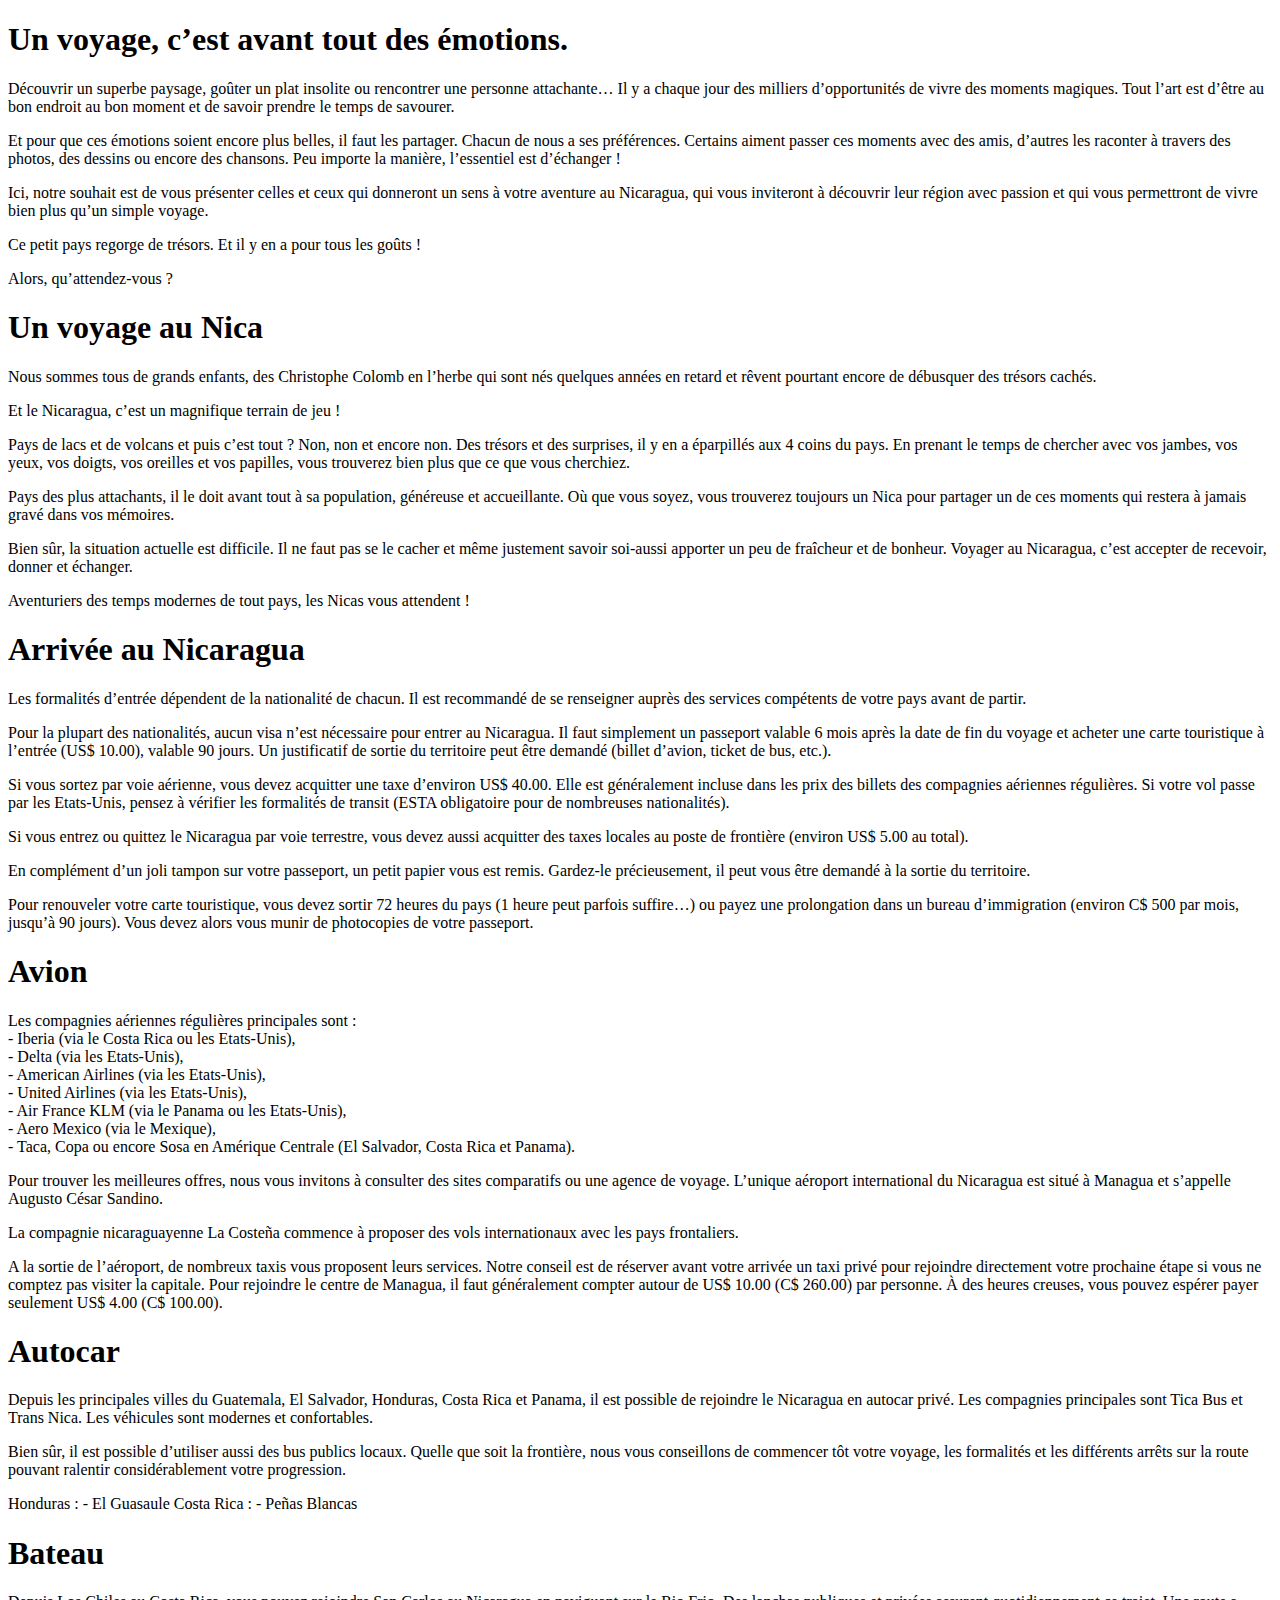
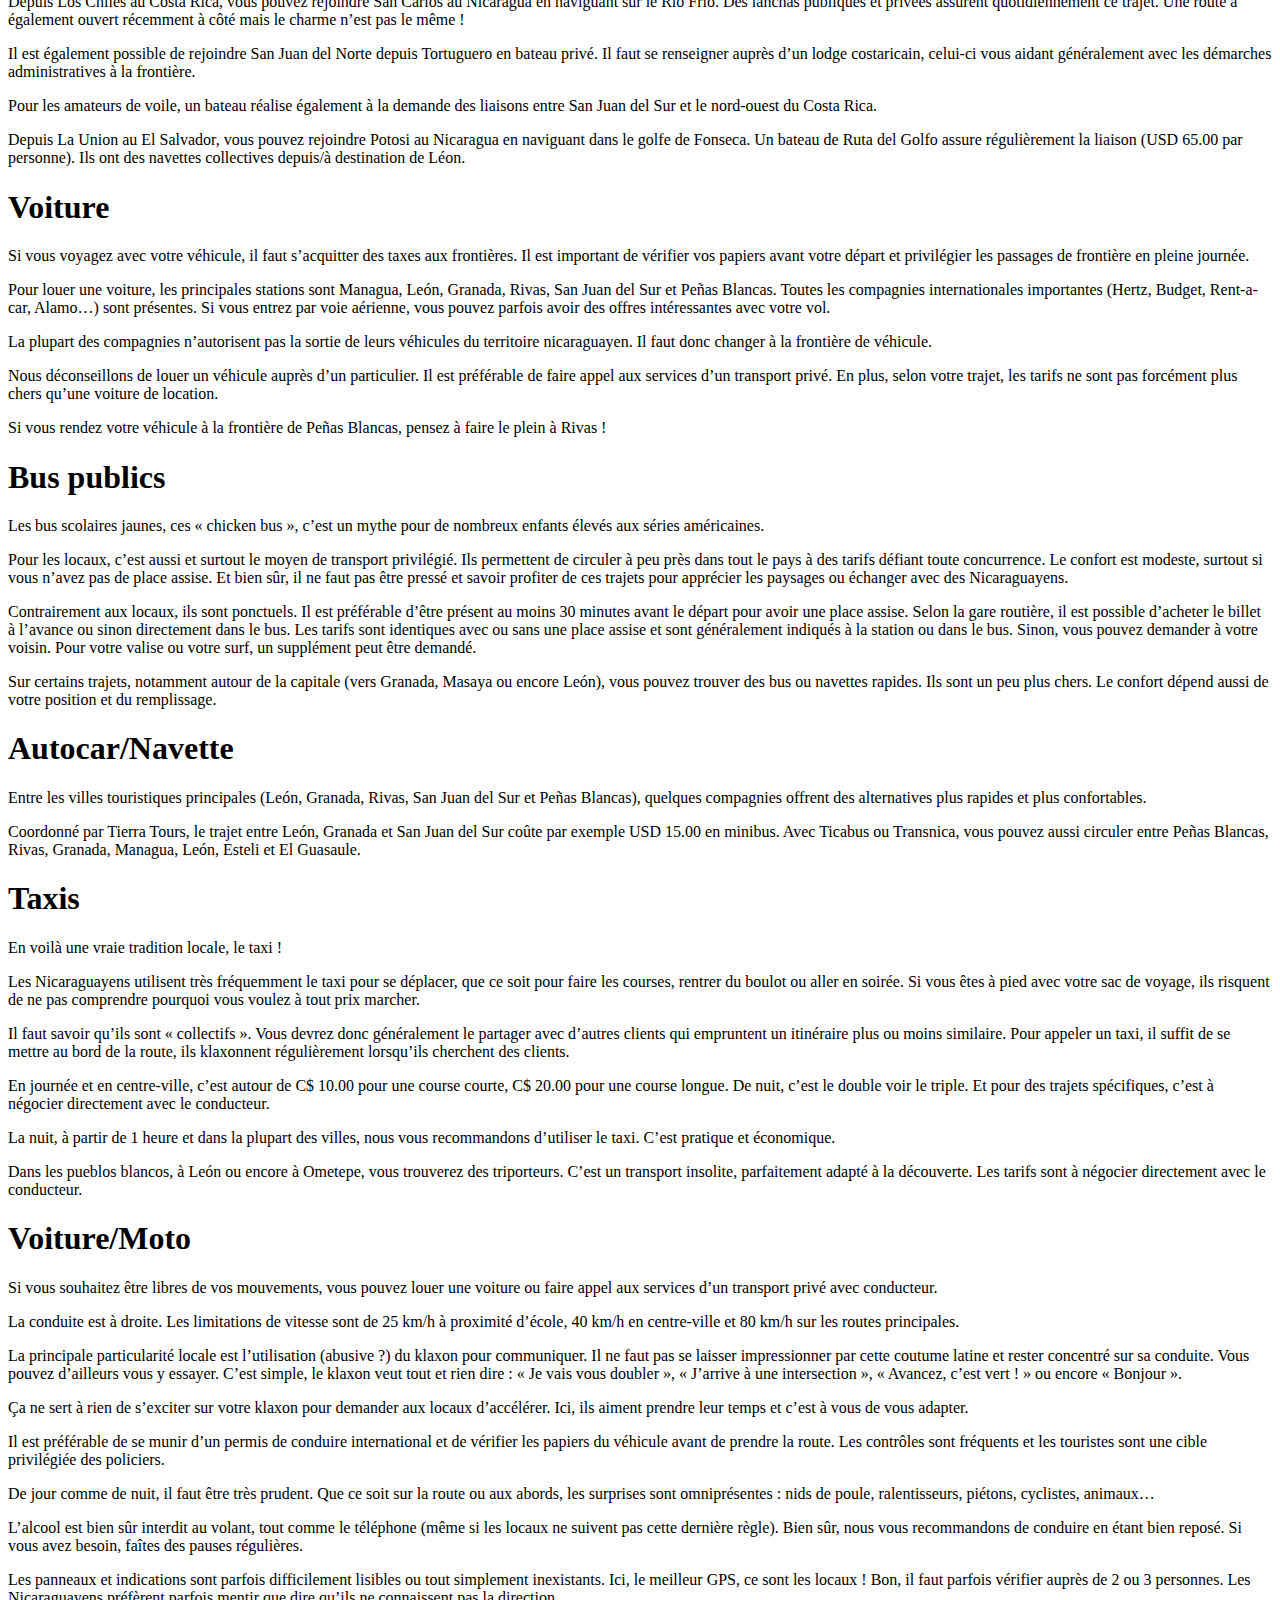
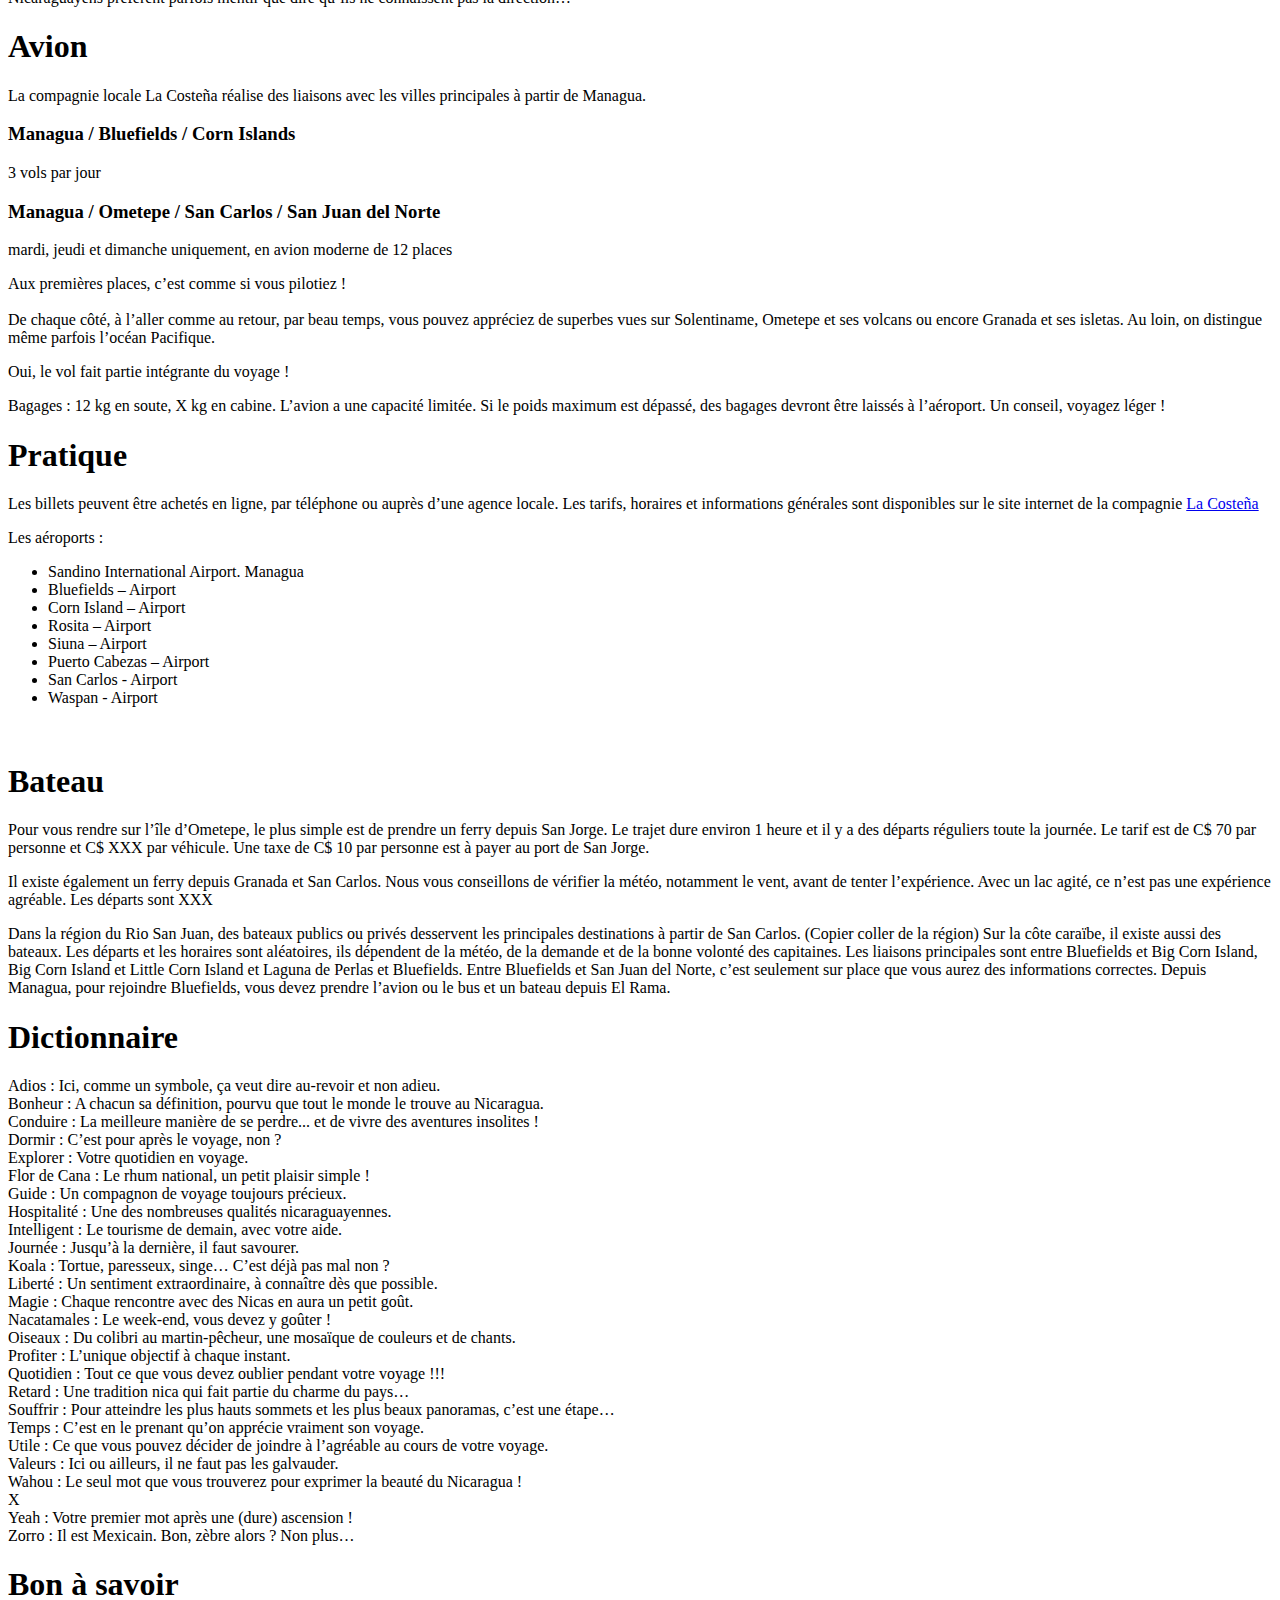
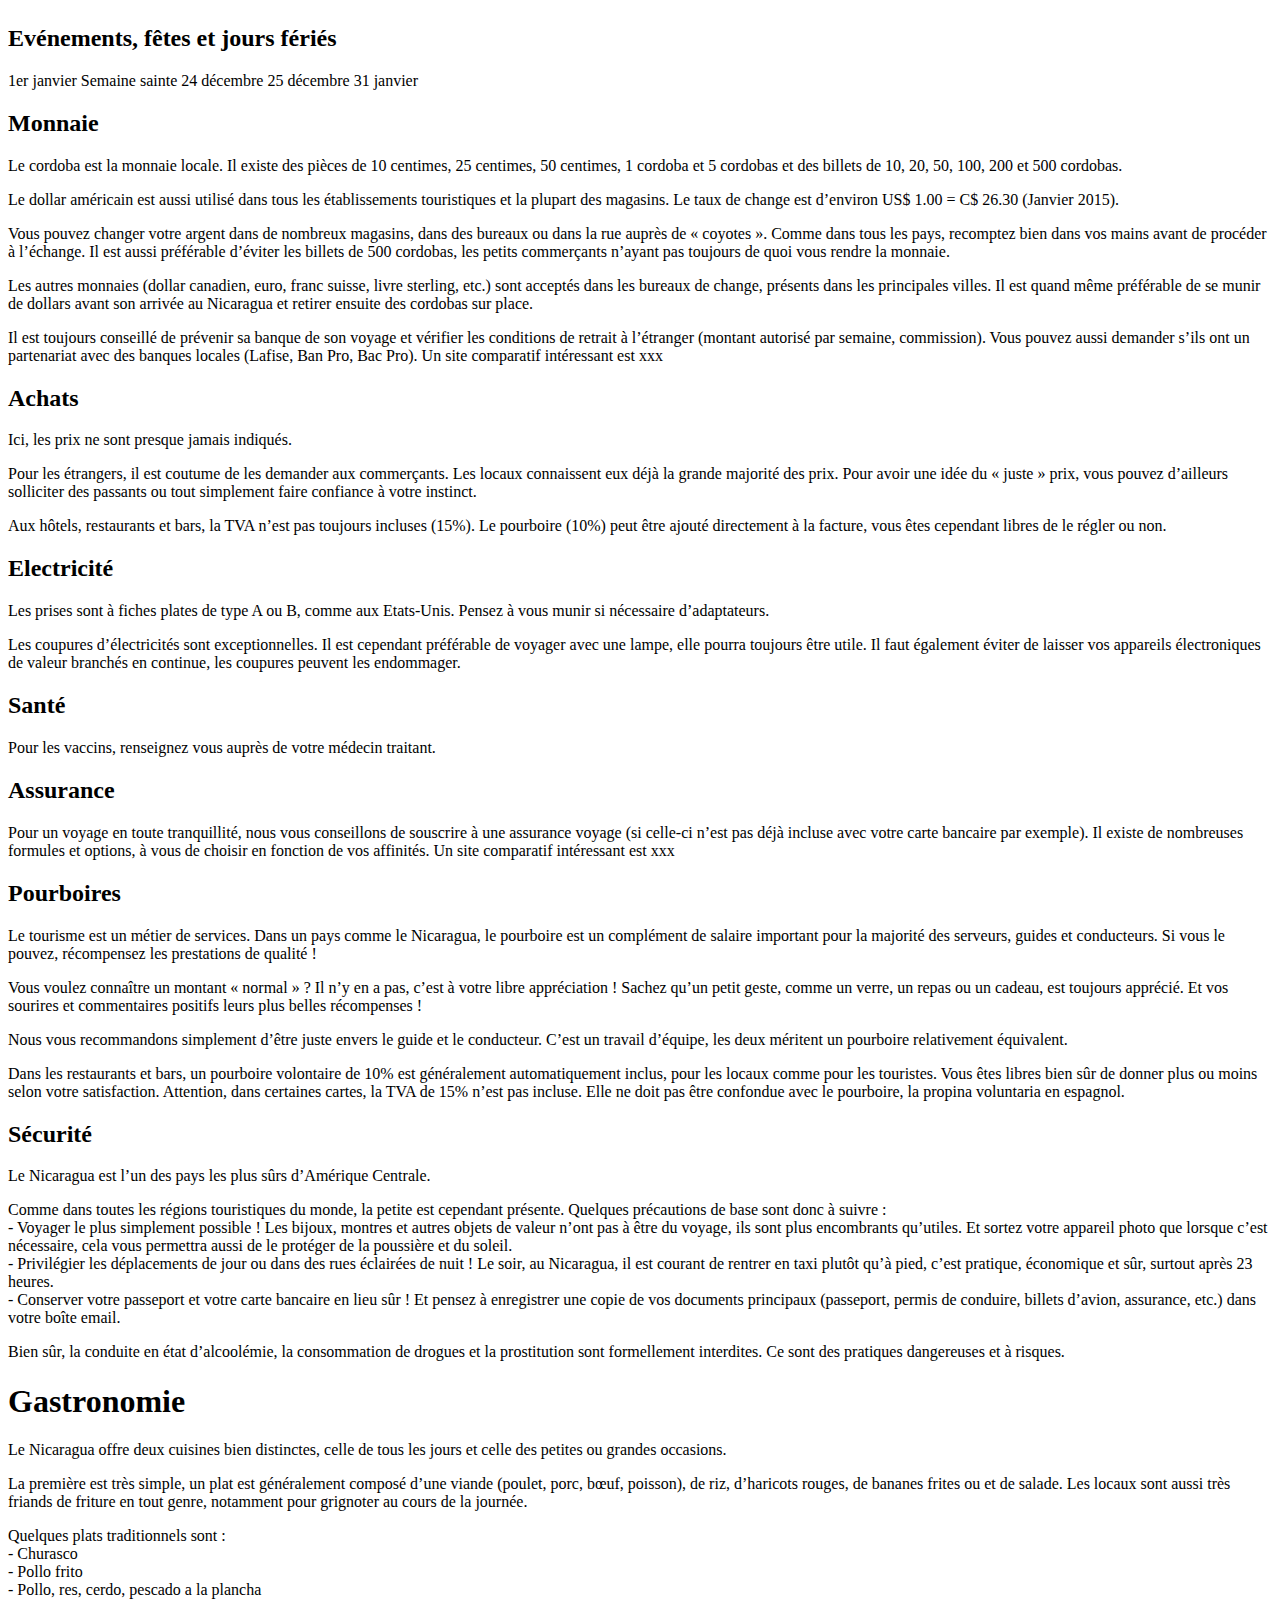
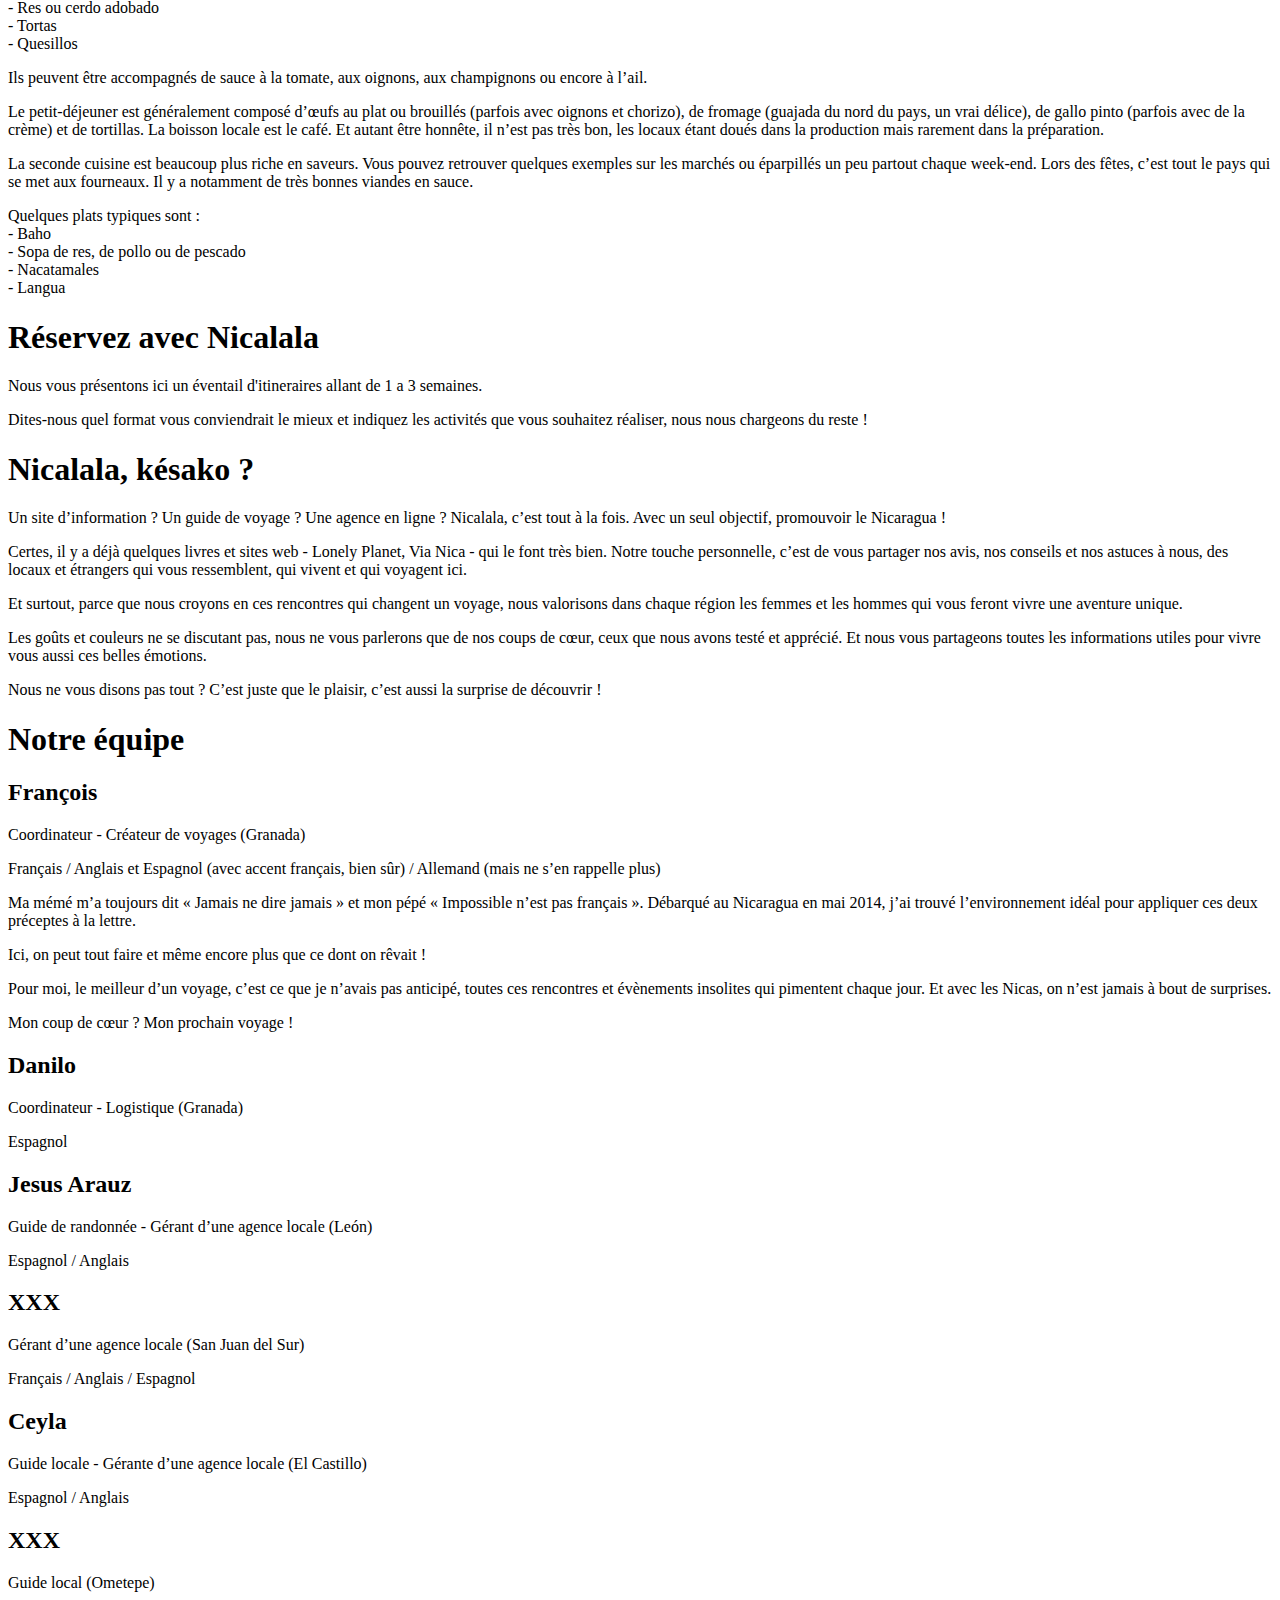
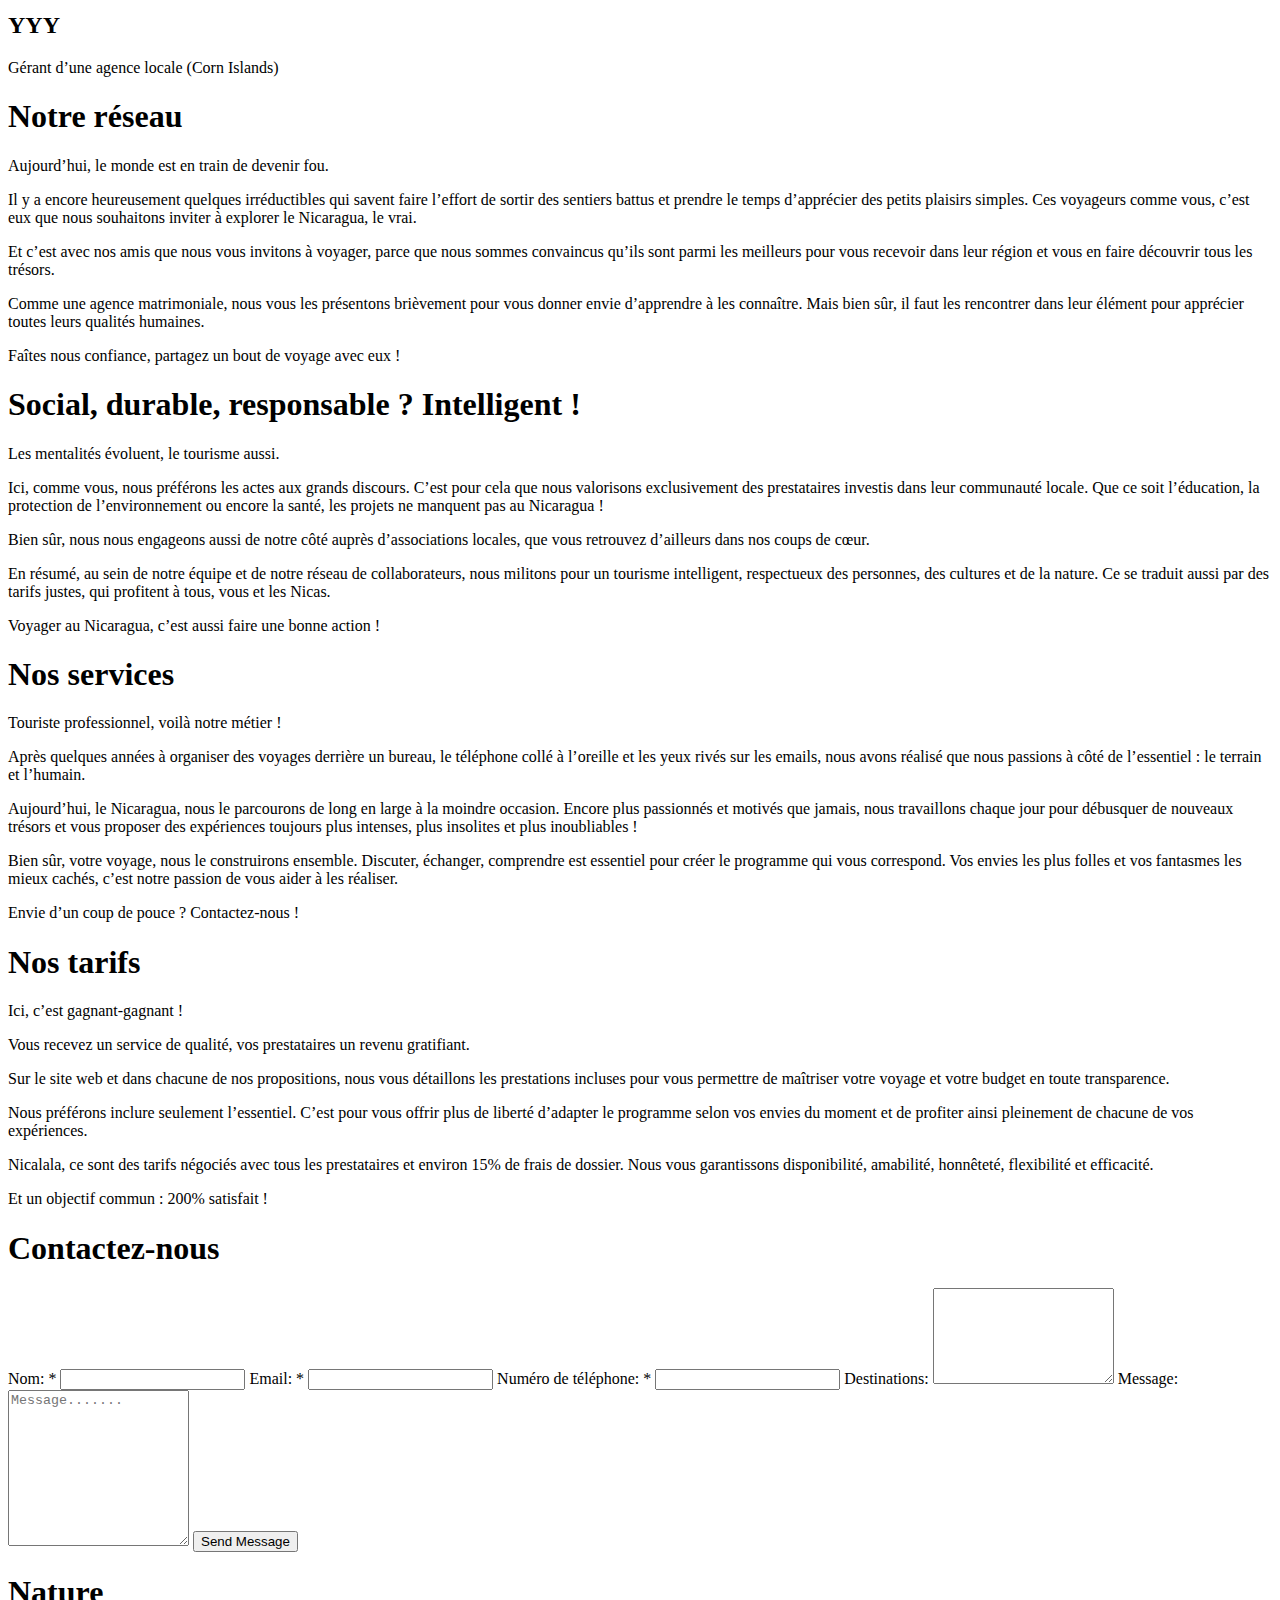
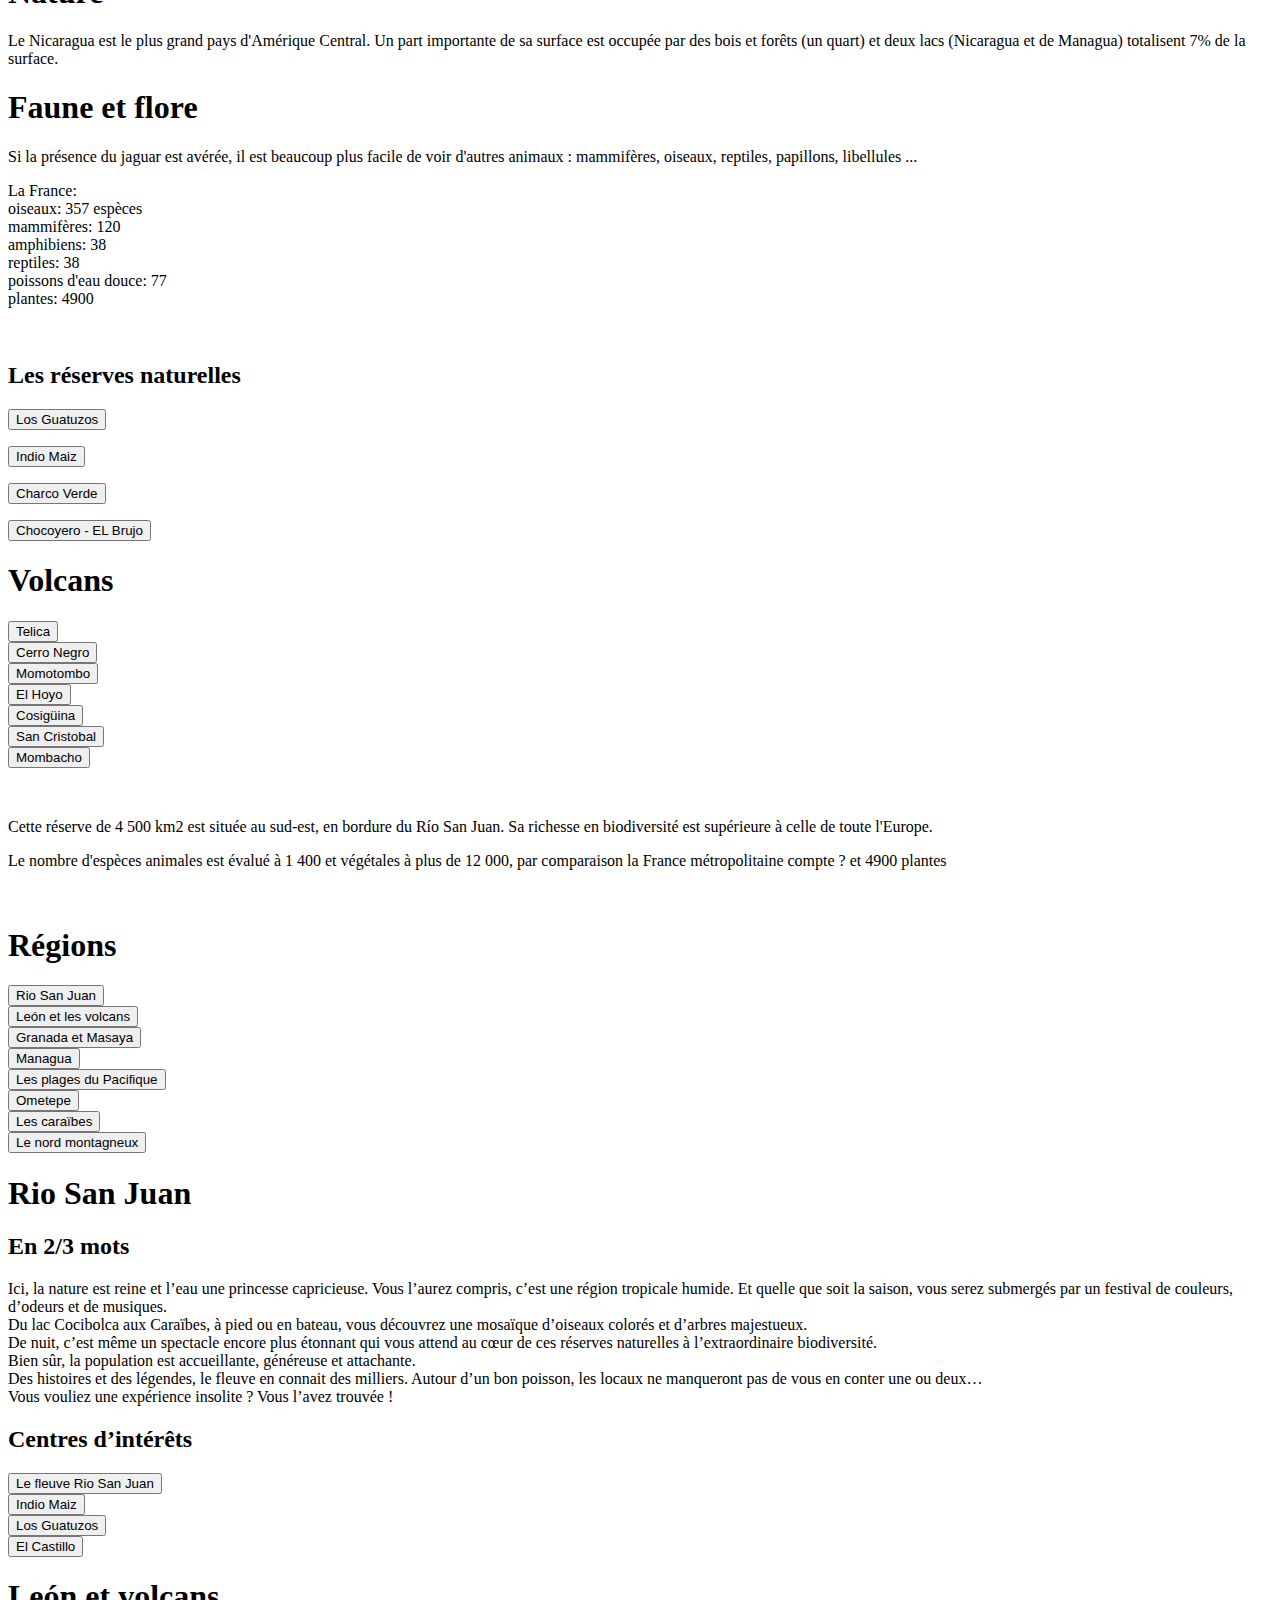
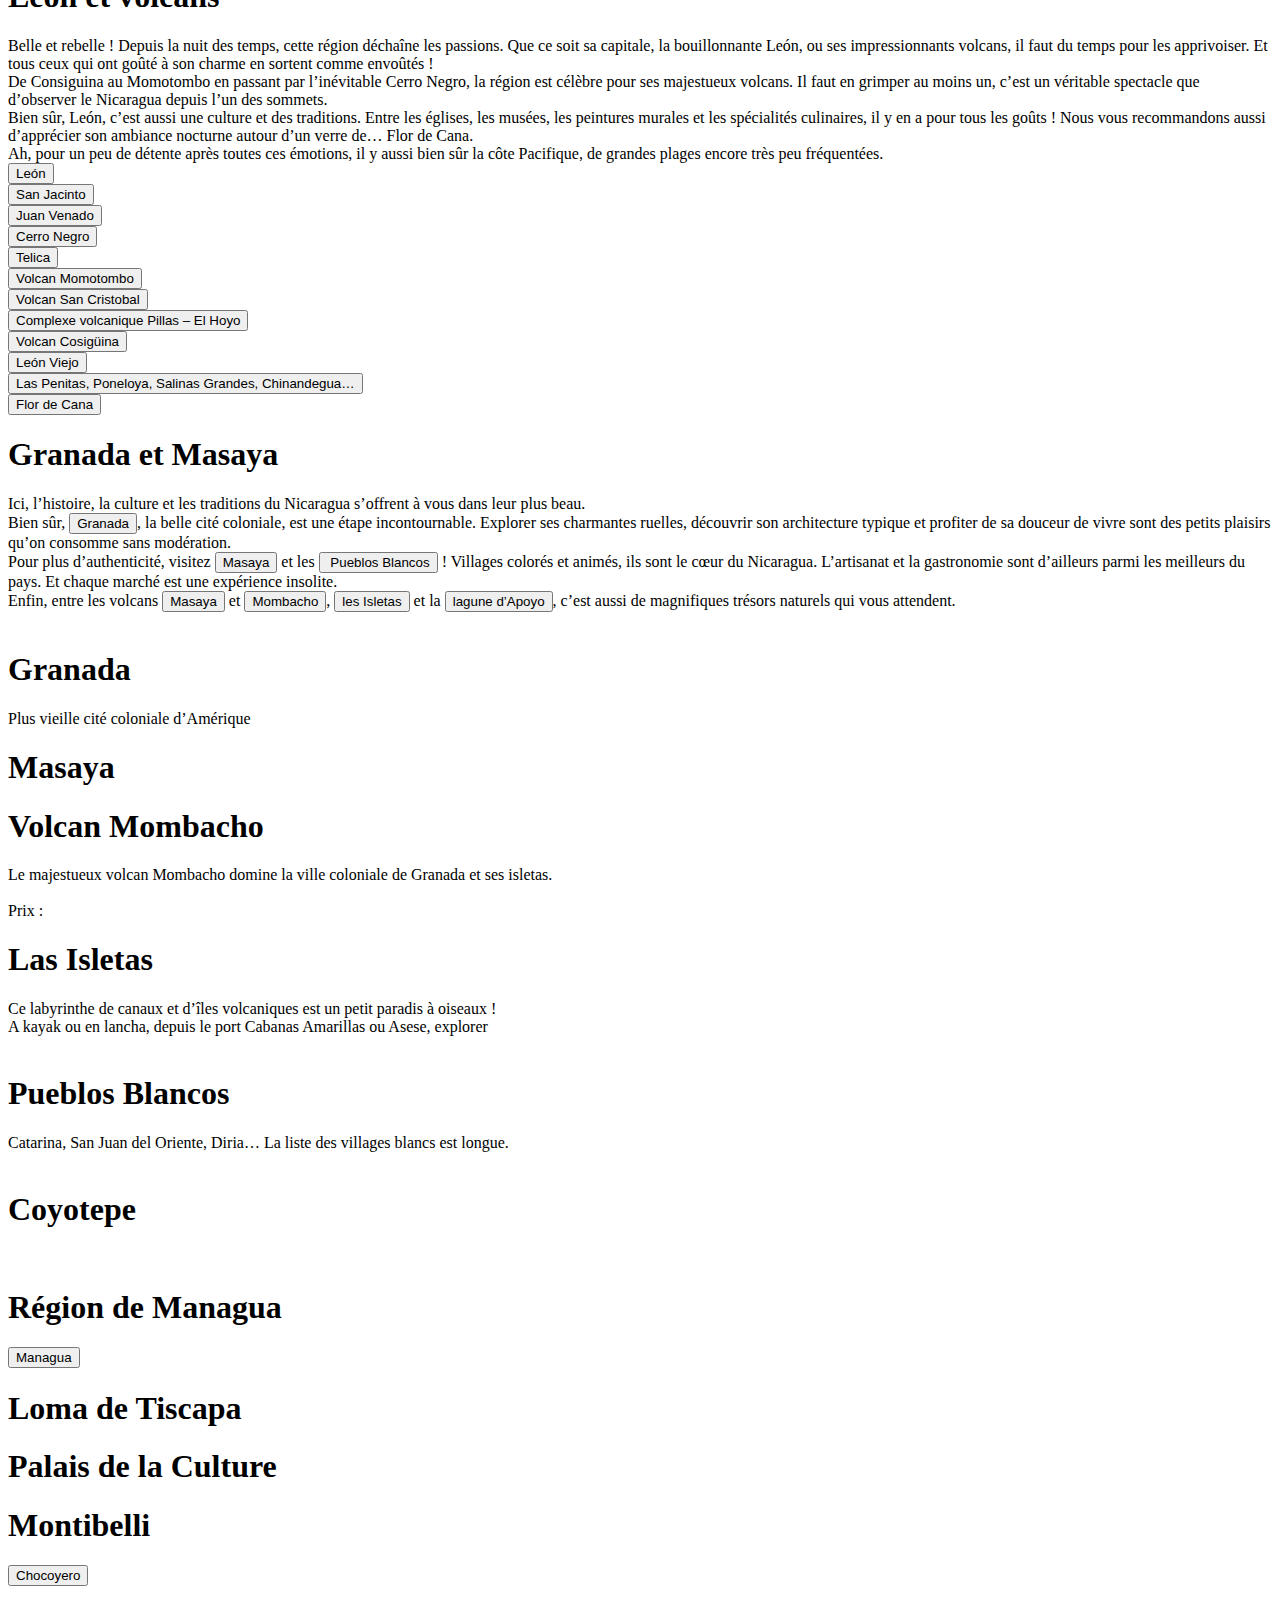
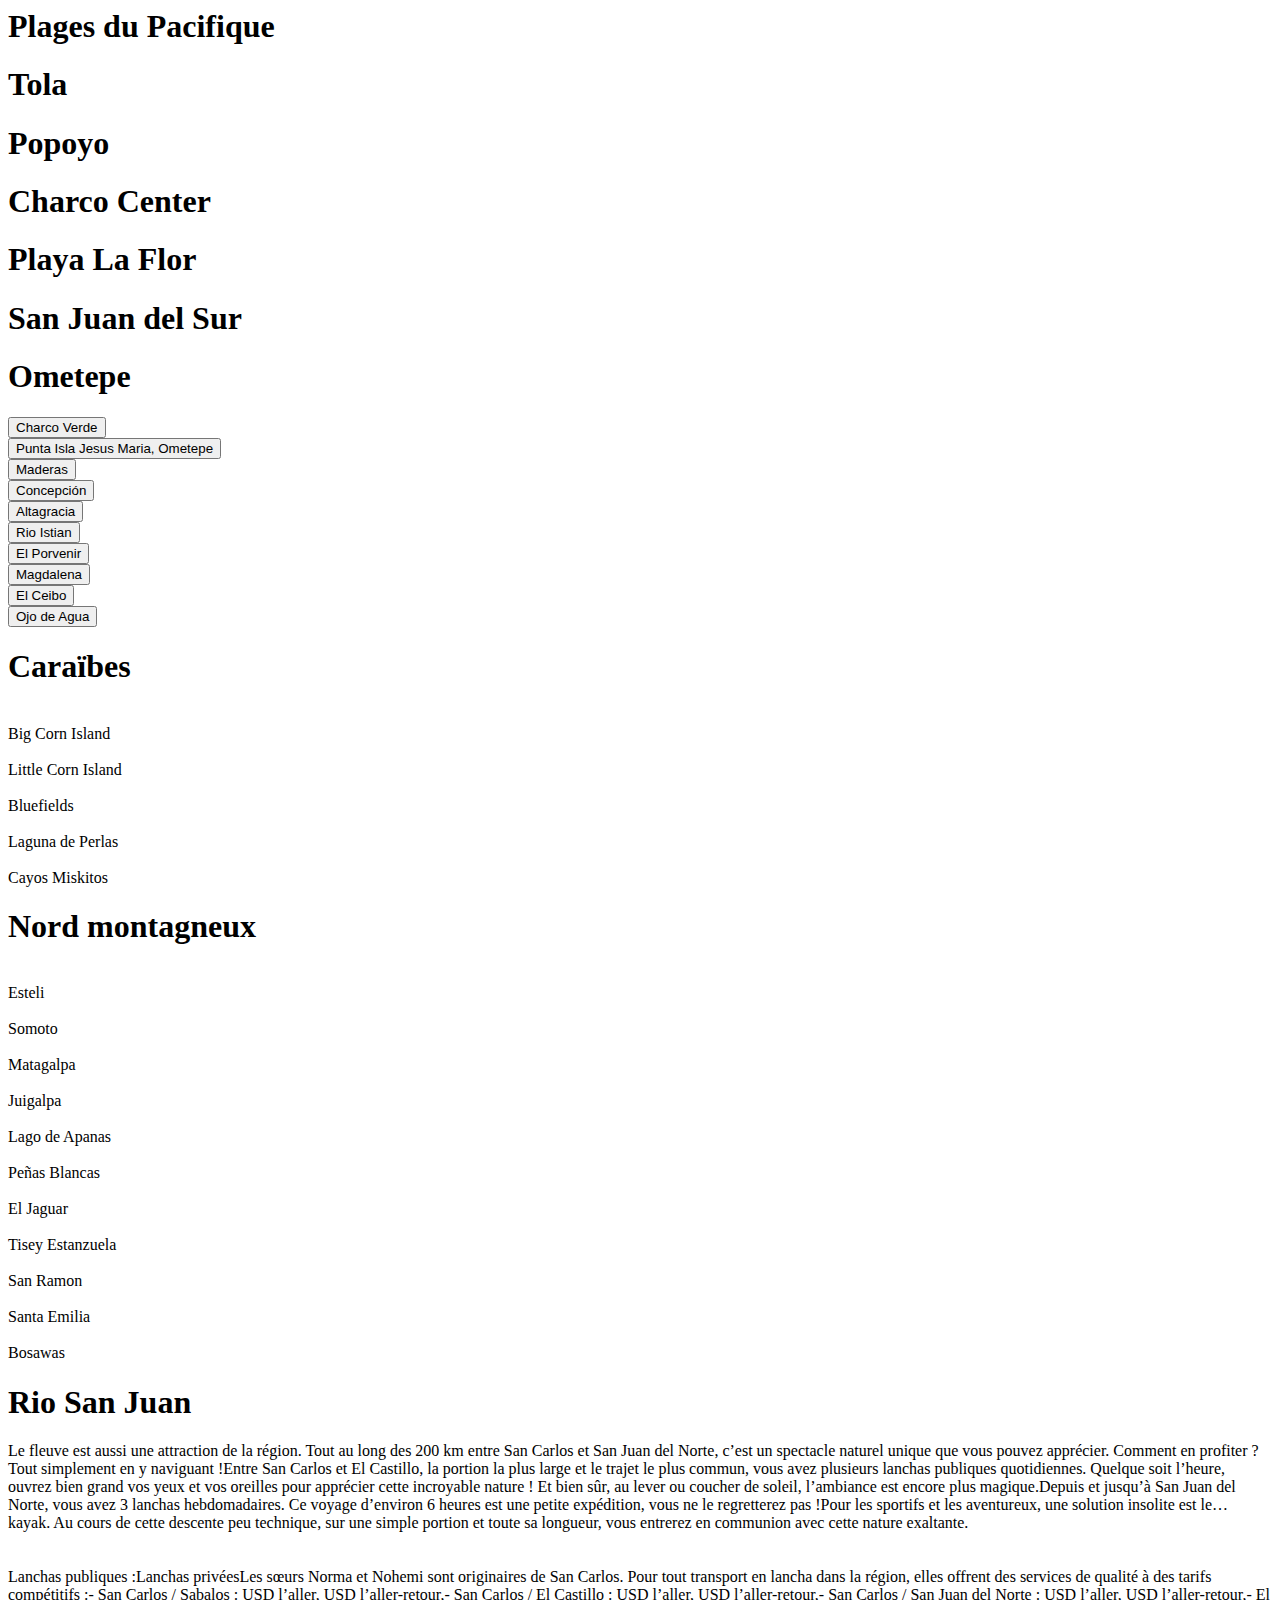
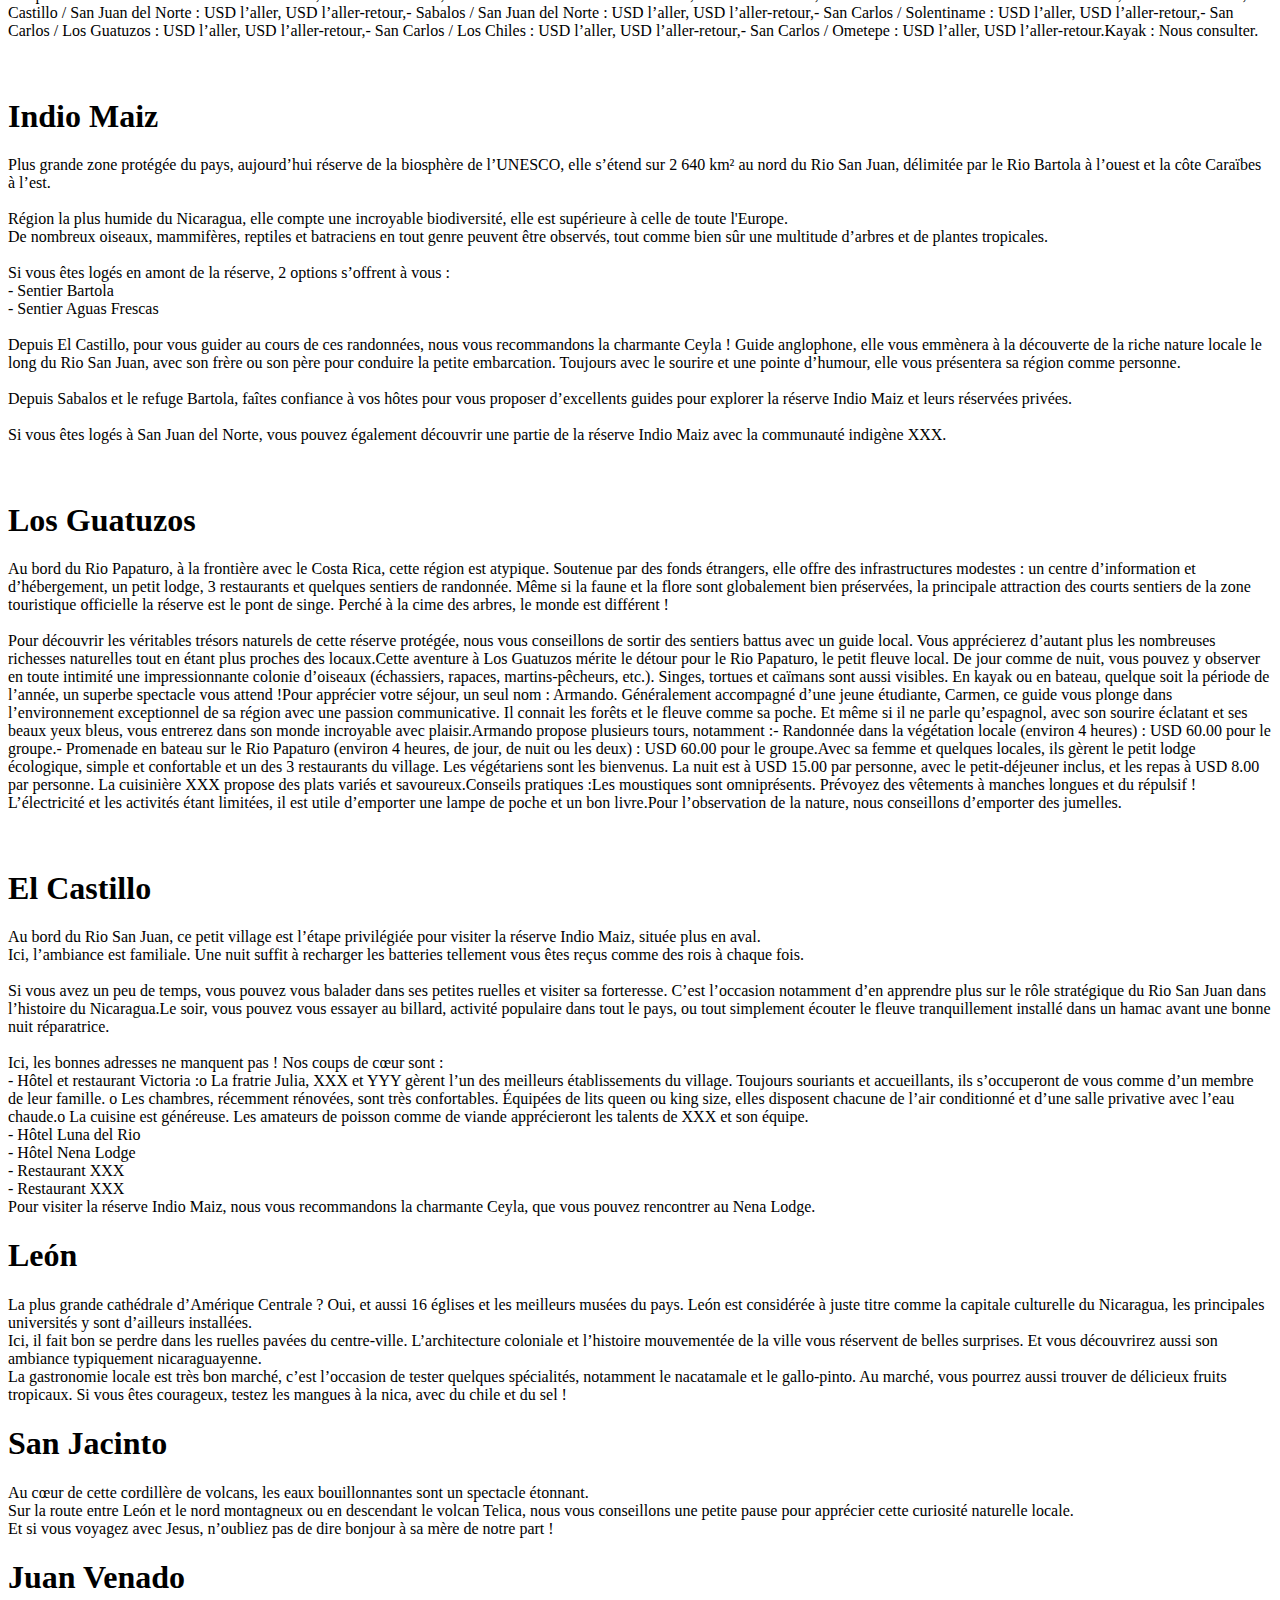
<file: details.html>
<!DOCTYPE html>
<html>

<head>
    <meta charset="utf-8">
    <title>Nicalala - Partageur d'&eacute;motions</title>
</head>

<body>
    <div id="details" class="text">
        <div id="details_explorer" class="description">
            <h1>Un voyage, c’est avant tout des émotions.</h1>
            <p>Découvrir un superbe paysage, goûter un plat insolite ou rencontrer une personne attachante… Il y a chaque jour des milliers d’opportunités de vivre des moments magiques. Tout l’art est d’être au bon endroit au bon moment et de savoir prendre le temps de savourer.</p>
            <p>Et pour que ces émotions soient encore plus belles, il faut les partager. Chacun de nous a ses préférences. Certains aiment passer ces moments avec des amis, d’autres les raconter à travers des photos, des dessins ou encore des chansons. Peu importe la manière, l’essentiel est d’échanger !</p>
            <p>Ici, notre souhait est de vous présenter celles et ceux qui donneront un sens à votre aventure au Nicaragua, qui vous inviteront à découvrir leur région avec passion et qui vous permettront de vivre bien plus qu’un simple voyage.</p>
            <p>Ce petit pays regorge de trésors. Et il y en a pour tous les goûts !</p>
            <p class="italic">Alors, qu’attendez-vous ?</p>
        </div>
        <div id="details_voyager" class="description">
            <h1>Un voyage au Nica</h1>
            <p>Nous sommes tous de grands enfants, des Christophe Colomb en l’herbe qui sont nés quelques années en retard et rêvent pourtant encore de débusquer des trésors cachés.</p>
            <p>Et le Nicaragua, c’est un magnifique terrain de jeu !</p>
            <p>Pays de lacs et de volcans et puis c’est tout ? Non, non et encore non. Des trésors et des surprises, il y en a éparpillés aux 4 coins du pays. En prenant le temps de chercher avec vos jambes, vos yeux, vos doigts, vos oreilles et vos papilles, vous trouverez bien plus que ce que vous cherchiez.</p>
            <p>Pays des plus attachants, il le doit avant tout à sa population, généreuse et accueillante. Où que vous soyez, vous trouverez toujours un Nica pour partager un de ces moments qui restera à jamais gravé dans vos mémoires.</p>
            <p>Bien sûr, la situation actuelle est difficile. Il ne faut pas se le cacher et même justement savoir soi-aussi apporter un peu de fraîcheur et de bonheur. Voyager au Nicaragua, c’est accepter de recevoir, donner et échanger.</p>
            <p>Aventuriers des temps modernes de tout pays, les Nicas vous attendent !</p>
        </div>
        <div id="details_arrivee" class="description">
            <h1>Arrivée au Nicaragua</h1>
            <p>Les formalités d’entrée dépendent de la nationalité de chacun. Il est recommandé de se renseigner auprès des services compétents de votre pays avant de partir.</p>
            <p>Pour la plupart des nationalités, aucun visa n’est nécessaire pour entrer au Nicaragua. Il faut simplement un passeport valable 6 mois après la date de fin du voyage et acheter une carte touristique à l’entrée (US$ 10.00), valable 90 jours. Un justificatif de sortie du territoire peut être demandé (billet d’avion, ticket de bus, etc.).</p>
            <p>Si vous sortez par voie aérienne, vous devez acquitter une taxe d’environ US$ 40.00. Elle est généralement incluse dans les prix des billets des compagnies aériennes régulières. Si votre vol passe par les Etats-Unis, pensez à vérifier les formalités de transit (ESTA obligatoire pour de nombreuses nationalités).</p>
            <p>Si vous entrez ou quittez le Nicaragua par voie terrestre, vous devez aussi acquitter des taxes locales au poste de frontière (environ US$ 5.00 au total).</p>
            <p>En complément d’un joli tampon sur votre passeport, un petit papier vous est remis. Gardez-le précieusement, il peut vous être demandé à la sortie du territoire.</p>
            <p>Pour renouveler votre carte touristique, vous devez sortir 72 heures du pays (1 heure peut parfois suffire…) ou payez une prolongation dans un bureau d’immigration (environ C$ 500 par mois, jusqu’à 90 jours). Vous devez alors vous munir de photocopies de votre passeport.</p>
        </div>
        <div id="details_avion_int" class="description">
            <h1>Avion</h1>
            <p>Les compagnies aériennes régulières principales sont :
                <br />- Iberia (via le Costa Rica ou les Etats-Unis),
                <br />- Delta (via les Etats-Unis),
                <br />- American Airlines (via les Etats-Unis),
                <br /> - United Airlines (via les Etats-Unis),
                <br />- Air France KLM (via le Panama ou les Etats-Unis),
                <br />- Aero Mexico (via le Mexique),
                <br />- Taca, Copa ou encore Sosa en Amérique Centrale (El Salvador, Costa Rica et Panama).
            </p>
            <p>Pour trouver les meilleures offres, nous vous invitons à consulter des sites comparatifs ou une agence de voyage. L’unique aéroport international du Nicaragua est situé à Managua et s’appelle Augusto César Sandino.</p>
            <p>La compagnie nicaraguayenne La Costeña commence à proposer des vols internationaux avec les pays frontaliers.</p>
            <p>A la sortie de l’aéroport, de nombreux taxis vous proposent leurs services. Notre conseil est de réserver avant votre arrivée un taxi privé pour rejoindre directement votre prochaine étape si vous ne comptez pas visiter la capitale. Pour rejoindre le centre de Managua, il faut généralement compter autour de US$ 10.00 (C$ 260.00) par personne. À des heures creuses, vous pouvez espérer payer seulement US$ 4.00 (C$ 100.00).</p>
        </div>
        <div id="details_autocar_int" class="description">
            <h1>Autocar</h1>


            <p>Depuis les principales villes du Guatemala, El Salvador, Honduras, Costa Rica et Panama, il est possible de rejoindre le Nicaragua en autocar privé. Les compagnies principales sont Tica Bus et Trans Nica. Les véhicules sont modernes et confortables.</p>

            <p>Bien sûr, il est possible d’utiliser aussi des bus publics locaux. Quelle que soit la frontière, nous vous conseillons de commencer tôt votre voyage, les formalités et les différents arrêts sur la route pouvant ralentir considérablement votre progression.</p>

            <p>Honduras : - El Guasaule Costa Rica : - Peñas Blancas</p>
        </div>
        <div id="details_bateau_int" class="description">
            <h1>Bateau<br /></h1>

            <p>Depuis Los Chiles au Costa Rica, vous pouvez rejoindre San Carlos au Nicaragua en naviguant sur le Rio Frio. Des lanchas publiques et privées assurent quotidiennement ce trajet. Une route a également ouvert récemment à côté mais le charme n’est pas le même !</p>

            <p>Il est également possible de rejoindre San Juan del Norte depuis Tortuguero en bateau privé. Il faut se renseigner auprès d’un lodge costaricain, celui-ci vous aidant généralement avec les démarches administratives à la frontière.</p>

            <p>Pour les amateurs de voile, un bateau réalise également à la demande des liaisons entre San Juan del Sur et le nord-ouest du Costa Rica.</p>

            <p>Depuis La Union au El Salvador, vous pouvez rejoindre Potosi au Nicaragua en naviguant dans le golfe de Fonseca. Un bateau de Ruta del Golfo assure régulièrement la liaison (USD 65.00 par personne). Ils ont des navettes collectives depuis/à destination de Léon.</p>
        </div>
        <div id="details_voiture_int" class="description">
            <h1>Voiture</h1>

            <p>Si vous voyagez avec votre véhicule, il faut s’acquitter des taxes aux frontières. Il est important de vérifier vos papiers avant votre départ et privilégier les passages de frontière en pleine journée.</p>

            <p>Pour louer une voiture, les principales stations sont Managua, León, Granada, Rivas, San Juan del Sur et Peñas Blancas. Toutes les compagnies internationales importantes (Hertz, Budget, Rent-a-car, Alamo…) sont présentes. Si vous entrez par voie aérienne, vous pouvez parfois avoir des offres intéressantes avec votre vol.</p>

            <p>La plupart des compagnies n’autorisent pas la sortie de leurs véhicules du territoire nicaraguayen. Il faut donc changer à la frontière de véhicule.</p>

            <p>Nous déconseillons de louer un véhicule auprès d’un particulier. Il est préférable de faire appel aux services d’un transport privé. En plus, selon votre trajet, les tarifs ne sont pas forcément plus chers qu’une voiture de location.</p>

            <p>Si vous rendez votre véhicule à la frontière de Peñas Blancas, pensez à faire le plein à Rivas !</p>
        </div>
        <div id="details_bus" class="description">
            <h1>Bus publics</h1>

            <p>Les bus scolaires jaunes, ces « chicken bus », c’est un mythe pour de nombreux enfants élevés aux séries américaines.</p>

            <p>Pour les locaux, c’est aussi et surtout le moyen de transport privilégié. Ils permettent de circuler à peu près dans tout le pays à des tarifs défiant toute concurrence. Le confort est modeste, surtout si vous n’avez pas de place assise. Et bien sûr, il ne faut pas être pressé et savoir profiter de ces trajets pour apprécier les paysages ou échanger avec des Nicaraguayens.</p>

            <p>Contrairement aux locaux, ils sont ponctuels. Il est préférable d’être présent au moins 30 minutes avant le départ pour avoir une place assise. Selon la gare routière, il est possible d’acheter le billet à l’avance ou sinon directement dans le bus. Les tarifs sont identiques avec ou sans une place assise et sont généralement indiqués à la station ou dans le bus. Sinon, vous pouvez demander à votre voisin. Pour votre valise ou votre surf, un supplément peut être demandé.</p>

            <p>Sur certains trajets, notamment autour de la capitale (vers Granada, Masaya ou encore León), vous pouvez trouver des bus ou navettes rapides. Ils sont un peu plus chers. Le confort dépend aussi de votre position et du remplissage.</p>


            <h1>Autocar/Navette</h1>

            <p>Entre les villes touristiques principales (León, Granada, Rivas, San Juan del Sur et Peñas Blancas), quelques compagnies offrent des alternatives plus rapides et plus confortables.</p>

            <p>Coordonné par Tierra Tours, le trajet entre León, Granada et San Juan del Sur coûte par exemple USD 15.00 en minibus. Avec Ticabus ou Transnica, vous pouvez aussi circuler entre Peñas Blancas, Rivas, Granada, Managua, León, Esteli et El Guasaule.</p>
        </div>
        <div id="details_taxi" class="description">
            <h1>Taxis</h1>


            <p>En voilà une vraie tradition locale, le taxi !</p>

            <p>Les Nicaraguayens utilisent très fréquemment le taxi pour se déplacer, que ce soit pour faire les courses, rentrer du boulot ou aller en soirée. Si vous êtes à pied avec votre sac de voyage, ils risquent de ne pas comprendre pourquoi vous voulez à tout prix marcher.</p>

            <p>Il faut savoir qu’ils sont « collectifs ». Vous devrez donc généralement le partager avec d’autres clients qui empruntent un itinéraire plus ou moins similaire. Pour appeler un taxi, il suffit de se mettre au bord de la route, ils klaxonnent régulièrement lorsqu’ils cherchent des clients.</p>

            <p>En journée et en centre-ville, c’est autour de C$ 10.00 pour une course courte, C$ 20.00 pour une course longue. De nuit, c’est le double voir le triple. Et pour des trajets spécifiques, c’est à négocier directement avec le conducteur.</p>

            <p>La nuit, à partir de 1 heure et dans la plupart des villes, nous vous recommandons d’utiliser le taxi. C’est pratique et économique.</p>

            <p>Dans les pueblos blancos, à León ou encore à Ometepe, vous trouverez des triporteurs. C’est un transport insolite, parfaitement adapté à la découverte. Les tarifs sont à négocier directement avec le conducteur.</p>
        </div>
        <div id="details_voiture" class="description">
            <h1>Voiture/Moto</h1>


            <p>Si vous souhaitez être libres de vos mouvements, vous pouvez louer une voiture ou faire appel aux services d’un transport privé avec conducteur.</p>

            <p>La conduite est à droite. Les limitations de vitesse sont de 25 km/h à proximité d’école, 40 km/h en centre-ville et 80 km/h sur les routes principales.</p>

            <p>La principale particularité locale est l’utilisation (abusive ?) du klaxon pour communiquer. Il ne faut pas se laisser impressionner par cette coutume latine et rester concentré sur sa conduite. Vous pouvez d’ailleurs vous y essayer. C’est simple, le klaxon veut tout et rien dire : « Je vais vous doubler », « J’arrive à une intersection », « Avancez, c’est vert ! » ou encore « Bonjour ».</p>

            <p>Ça ne sert à rien de s’exciter sur votre klaxon pour demander aux locaux d’accélérer. Ici, ils aiment prendre leur temps et c’est à vous de vous adapter.</p>

            <p>Il est préférable de se munir d’un permis de conduire international et de vérifier les papiers du véhicule avant de prendre la route. Les contrôles sont fréquents et les touristes sont une cible privilégiée des policiers.</p>

            <p>De jour comme de nuit, il faut être très prudent. Que ce soit sur la route ou aux abords, les surprises sont omniprésentes : nids de poule, ralentisseurs, piétons, cyclistes, animaux…</p>

            <p>L’alcool est bien sûr interdit au volant, tout comme le téléphone (même si les locaux ne suivent pas cette dernière règle). Bien sûr, nous vous recommandons de conduire en étant bien reposé. Si vous avez besoin, faîtes des pauses régulières.</p>

            <p>Les panneaux et indications sont parfois difficilement lisibles ou tout simplement inexistants. Ici, le meilleur GPS, ce sont les locaux ! Bon, il faut parfois vérifier auprès de 2 ou 3 personnes. Les Nicaraguayens préfèrent parfois mentir que dire qu’ils ne connaissent pas la direction…</p>
        </div>
        <div id="details_avion" class="description">
            <h1>Avion<br /></h1>
            <p>La compagnie locale La Costeña réalise des liaisons avec les villes principales à partir de Managua.</p>
            <h3> Managua / Bluefields / Corn Islands</h3>
            <p>3 vols par jour</p>
            <h3>Managua / Ometepe / San Carlos / San Juan del Norte</h3>
            <p>mardi, jeudi et dimanche uniquement, en avion moderne de 12 places</p>
            <p>Aux premières places, c’est comme si vous pilotiez !
                <br />
                <br />De chaque côté, à l’aller comme au retour, par beau temps, vous pouvez appréciez de superbes vues sur Solentiname, Ometepe et ses volcans ou encore Granada et ses isletas. Au loin, on distingue même parfois l’océan Pacifique.
                <br />
            </p>
            <p>Oui, le vol fait partie intégrante du voyage !</p>
            <p>Bagages : 12 kg en soute, X kg en cabine. L’avion a une capacité limitée. Si le poids maximum est dépassé, des bagages devront être laissés à l’aéroport. Un conseil, voyagez léger !
                <br />
            </p>
            <h1>Pratique<br /></h1>
            <p>Les billets peuvent être achetés en ligne, par téléphone ou auprès d’une agence locale. Les tarifs, horaires et informations générales sont disponibles sur le site internet de la compagnie <a href="https://lacostena.online.com.ni/" title="La Costena">La Costeña</a> </p>
            <p>Les aéroports :</p>
            <ul>
                <li>Sandino International Airport. Managua</li>
                <li>Bluefields – Airport</li>
                <li>Corn Island – Airport</li>
                <li>Rosita – Airport</li>
                <li>Siuna – Airport</li>
                <li>Puerto Cabezas – Airport</li>
                <li>San Carlos - Airport</li>
                <li>Waspan - Airport</li>
            </ul>
            <p>
                <br />
            </p>
        </div>
        <div id="details_bateau" class="description">
            <h1>Bateau</h1>

            <p>Pour vous rendre sur l’île d’Ometepe, le plus simple est de prendre un ferry depuis San Jorge. Le trajet dure environ 1 heure et il y a des départs réguliers toute la journée. Le tarif est de C$ 70 par personne et C$ XXX par véhicule. Une taxe de C$ 10 par personne est à payer au port de San Jorge.</p>

            <p>Il existe également un ferry depuis Granada et San Carlos. Nous vous conseillons de vérifier la météo, notamment le vent, avant de tenter l’expérience. Avec un lac agité, ce n’est pas une expérience agréable. Les départs sont XXX</p>

            <p>Dans la région du Rio San Juan, des bateaux publics ou privés desservent les principales destinations à partir de San Carlos. (Copier coller de la région) Sur la côte caraïbe, il existe aussi des bateaux. Les départs et les horaires sont aléatoires, ils dépendent de la météo, de la demande et de la bonne volonté des capitaines. Les liaisons principales sont entre Bluefields et Big Corn Island, Big Corn Island et Little Corn Island et Laguna de Perlas et Bluefields. Entre Bluefields et San Juan del Norte, c’est seulement sur place que vous aurez des informations correctes. Depuis Managua, pour rejoindre Bluefields, vous devez prendre l’avion ou le bus et un bateau depuis El Rama.</p>
        </div>
        <div id="details_dictionnaire" class="description">
            <h1>Dictionnaire</h1>

            <p>
                Adios : Ici, comme un symbole, ça veut dire au-revoir et non adieu.
                <br />Bonheur : A chacun sa définition, pourvu que tout le monde le trouve au Nicaragua.
                <br />Conduire : La meilleure manière de se perdre... et de vivre des aventures insolites !
                <br />Dormir : C’est pour après le voyage, non ?
                <br />Explorer : Votre quotidien en voyage.
                <br />Flor de Cana : Le rhum national, un petit plaisir simple !
                <br />Guide : Un compagnon de voyage toujours précieux.
                <br />Hospitalité : Une des nombreuses qualités nicaraguayennes.
                <br />Intelligent : Le tourisme de demain, avec votre aide.
                <br />Journée : Jusqu’à la dernière, il faut savourer.
                <br />Koala : Tortue, paresseux, singe… C’est déjà pas mal non ?
                <br />Liberté : Un sentiment extraordinaire, à connaître dès que possible.
                <br />Magie : Chaque rencontre avec des Nicas en aura un petit goût.
                <br />Nacatamales : Le week-end, vous devez y goûter !
                <br />Oiseaux : Du colibri au martin-pêcheur, une mosaïque de couleurs et de chants.
                <br />Profiter : L’unique objectif à chaque instant.
                <br />Quotidien : Tout ce que vous devez oublier pendant votre voyage !!!
                <br />Retard : Une tradition nica qui fait partie du charme du pays…
                <br />Souffrir : Pour atteindre les plus hauts sommets et les plus beaux panoramas, c’est une étape…
                <br />Temps : C’est en le prenant qu’on apprécie vraiment son voyage.
                <br />Utile : Ce que vous pouvez décider de joindre à l’agréable au cours de votre voyage.
                <br />Valeurs : Ici ou ailleurs, il ne faut pas les galvauder.
                <br />Wahou : Le seul mot que vous trouverez pour exprimer la beauté du Nicaragua !
                <br />X
                <br />Yeah : Votre premier mot après une (dure) ascension !
                <br />Zorro : Il est Mexicain. Bon, zèbre alors ? Non plus…
                <br />
            </p>
        </div>
        <div id="details_bonasavoir" class="description">
            <h1>Bon à savoir<br /></h1>
            <h2>Evénements, fêtes et jours fériés</h2>

            <p>1er janvier Semaine sainte 24 décembre 25 décembre 31 janvier</p>

            <h2>Monnaie</h2>

            <p>Le cordoba est la monnaie locale. Il existe des pièces de 10 centimes, 25 centimes, 50 centimes, 1 cordoba et 5 cordobas et des billets de 10, 20, 50, 100, 200 et 500 cordobas.</p>

            <p>Le dollar américain est aussi utilisé dans tous les établissements touristiques et la plupart des magasins. Le taux de change est d’environ US$ 1.00 = C$ 26.30 (Janvier 2015).</p>

            <p>Vous pouvez changer votre argent dans de nombreux magasins, dans des bureaux ou dans la rue auprès de « coyotes ». Comme dans tous les pays, recomptez bien dans vos mains avant de procéder à l’échange. Il est aussi préférable d’éviter les billets de 500 cordobas, les petits commerçants n’ayant pas toujours de quoi vous rendre la monnaie.</p>

            <p>Les autres monnaies (dollar canadien, euro, franc suisse, livre sterling, etc.) sont acceptés dans les bureaux de change, présents dans les principales villes. Il est quand même préférable de se munir de dollars avant son arrivée au Nicaragua et retirer ensuite des cordobas sur place.</p>

            <p>Il est toujours conseillé de prévenir sa banque de son voyage et vérifier les conditions de retrait à l’étranger (montant autorisé par semaine, commission). Vous pouvez aussi demander s’ils ont un partenariat avec des banques locales (Lafise, Ban Pro, Bac Pro). Un site comparatif intéressant est xxx</p>

            <h2>Achats</h2>

            <p>Ici, les prix ne sont presque jamais indiqués.</p>

            <p>Pour les étrangers, il est coutume de les demander aux commerçants. Les locaux connaissent eux déjà la grande majorité des prix. Pour avoir une idée du « juste » prix, vous pouvez d’ailleurs solliciter des passants ou tout simplement faire confiance à votre instinct.</p>

            <p>Aux hôtels, restaurants et bars, la TVA n’est pas toujours incluses (15%). Le pourboire (10%) peut être ajouté directement à la facture, vous êtes cependant libres de le régler ou non.</p>

            <h2>Electricité</h2>


            <p>Les prises sont à fiches plates de type A ou B, comme aux Etats-Unis. Pensez à vous munir si nécessaire d’adaptateurs.</p>

            <p>Les coupures d’électricités sont exceptionnelles. Il est cependant préférable de voyager avec une lampe, elle pourra toujours être utile. Il faut également éviter de laisser vos appareils électroniques de valeur branchés en continue, les coupures peuvent les endommager.</p>

            <h2>Santé</h2>


            <p>Pour les vaccins, renseignez vous auprès de votre médecin traitant.</p>

            <h2>Assurance</h2>


            <p>Pour un voyage en toute tranquillité, nous vous conseillons de souscrire à une assurance voyage (si celle-ci n’est pas déjà incluse avec votre carte bancaire par exemple). Il existe de nombreuses formules et options, à vous de choisir en fonction de vos affinités. Un site comparatif intéressant est xxx</p>

            <h2>Pourboires</h2>




            <p>Le tourisme est un métier de services. Dans un pays comme le Nicaragua, le pourboire est un complément de salaire important pour la majorité des serveurs, guides et conducteurs. Si vous le pouvez, récompensez les prestations de qualité !</p>

            <p>Vous voulez connaître un montant « normal » ? Il n’y en a pas, c’est à votre libre appréciation ! Sachez qu’un petit geste, comme un verre, un repas ou un cadeau, est toujours apprécié. Et vos sourires et commentaires positifs leurs plus belles récompenses !</p>

            <p>Nous vous recommandons simplement d’être juste envers le guide et le conducteur. C’est un travail d’équipe, les deux méritent un pourboire relativement équivalent.</p>

            <p>Dans les restaurants et bars, un pourboire volontaire de 10% est généralement automatiquement inclus, pour les locaux comme pour les touristes. Vous êtes libres bien sûr de donner plus ou moins selon votre satisfaction. Attention, dans certaines cartes, la TVA de 15% n’est pas incluse. Elle ne doit pas être confondue avec le pourboire, la propina voluntaria en espagnol.</p>

            <h2>Sécurité</h2>

            <p>Le Nicaragua est l’un des pays les plus sûrs d’Amérique Centrale.</p>

            <p>Comme dans toutes les régions touristiques du monde, la petite est cependant présente. Quelques précautions de base sont donc à suivre :
                <br />- Voyager le plus simplement possible ! Les bijoux, montres et autres objets de valeur n’ont pas à être du voyage, ils sont plus encombrants qu’utiles. Et sortez votre appareil photo que lorsque c’est nécessaire, cela vous permettra aussi de le protéger de la poussière et du soleil.
                <br />- Privilégier les déplacements de jour ou dans des rues éclairées de nuit ! Le soir, au Nicaragua, il est courant de rentrer en taxi plutôt qu’à pied, c’est pratique, économique et sûr, surtout après 23 heures.
                <br />- Conserver votre passeport et votre carte bancaire en lieu sûr ! Et pensez à enregistrer une copie de vos documents principaux (passeport, permis de conduire, billets d’avion, assurance, etc.) dans votre boîte email.</p>

            <p>Bien sûr, la conduite en état d’alcoolémie, la consommation de drogues et la prostitution sont formellement interdites. Ce sont des pratiques dangereuses et à risques.</p>
        </div>
        <div id="details_restaurants" class="description">
            <h1>Gastronomie</h1>
            <p>Le Nicaragua offre deux cuisines bien distinctes, celle de tous les jours et celle des petites ou grandes occasions.</p>
            <p>La première est très simple, un plat est généralement composé d’une viande (poulet, porc, bœuf, poisson), de riz, d’haricots rouges, de bananes frites ou et de salade. Les locaux sont aussi très friands de friture en tout genre, notamment pour grignoter au cours de la journée.</p>
            <p>Quelques plats traditionnels sont :
                <br />- Churasco
                <br />- Pollo frito
                <br />- Pollo, res, cerdo, pescado a la plancha
                <br />- Res ou cerdo adobado
                <br />- Tortas
                <br />- Quesillos</p>
            <p>Ils peuvent être accompagnés de sauce à la tomate, aux oignons, aux champignons ou encore à l’ail.</p>
            <p>Le petit-déjeuner est généralement composé d’œufs au plat ou brouillés (parfois avec oignons et chorizo), de fromage (guajada du nord du pays, un vrai délice), de gallo pinto (parfois avec de la crème) et de tortillas. La boisson locale est le café. Et autant être honnête, il n’est pas très bon, les locaux étant doués dans la production mais rarement dans la préparation.</p>
            <p>La seconde cuisine est beaucoup plus riche en saveurs. Vous pouvez retrouver quelques exemples sur les marchés ou éparpillés un peu partout chaque week-end. Lors des fêtes, c’est tout le pays qui se met aux fourneaux. Il y a notamment de très bonnes viandes en sauce.</p>
            <p>Quelques plats typiques sont :
                <br />- Baho
                <br />- Sopa de res, de pollo ou de pescado
                <br />- Nacatamales
                <br />- Langua</p>
        </div>
        <div id="details_reserver" class="description">
            <h1>Réservez avec Nicalala</h1>

            <p>Nous vous présentons ici un éventail d'itineraires allant de 1 a 3 semaines.</p>
            <p>Dites-nous quel format vous conviendrait le mieux et indiquez les activités que vous souhaitez réaliser, nous nous chargeons du reste !</p>
        </div>
        <div id="details_contacter" class="description">
            <h1>Nicalala, késako ?</h1>

            <p>Un site d’information ? Un guide de voyage ? Une agence en ligne ? Nicalala, c’est tout à la fois. Avec un seul objectif, promouvoir le Nicaragua !</p>

            <p>Certes, il y a déjà quelques livres et sites web - Lonely Planet, Via Nica - qui le font très bien. Notre touche personnelle, c’est de vous partager nos avis, nos conseils et nos astuces à nous, des locaux et étrangers qui vous ressemblent, qui vivent et qui voyagent ici.</p>

            <p>Et surtout, parce que nous croyons en ces rencontres qui changent un voyage, nous valorisons dans chaque région les femmes et les hommes qui vous feront vivre une aventure unique.</p>

            <p>Les goûts et couleurs ne se discutant pas, nous ne vous parlerons que de nos coups de cœur, ceux que nous avons testé et apprécié. Et nous vous partageons toutes les informations utiles pour vivre vous aussi ces belles émotions.</p>

            <p>Nous ne vous disons pas tout ? C’est juste que le plaisir, c’est aussi la surprise de découvrir !</p>
        </div>
        <div id="details_equipe" class="description">
            <h1>Notre équipe</h1>

            <h2>François</h2>
            <p>Coordinateur - Créateur de voyages (Granada)</p>

            <p>Français / Anglais et Espagnol (avec accent français, bien sûr) / Allemand (mais ne s’en rappelle plus)</p>

            <p>Ma mémé m’a toujours dit « Jamais ne dire jamais » et mon pépé « Impossible n’est pas français ». Débarqué au Nicaragua en mai 2014, j’ai trouvé l’environnement idéal pour appliquer ces deux préceptes à la lettre.</p>

            <p>Ici, on peut tout faire et même encore plus que ce dont on rêvait !</p>

            <p>Pour moi, le meilleur d’un voyage, c’est ce que je n’avais pas anticipé, toutes ces rencontres et évènements insolites qui pimentent chaque jour. Et avec les Nicas, on n’est jamais à bout de surprises.</p>

            <p>Mon coup de cœur ? Mon prochain voyage !</p>

            <h2>Danilo</h2>
            <p>Coordinateur - Logistique (Granada)</p>
            <p>Espagnol</p>


            <h2>Jesus Arauz</h2>
            <p>Guide de randonnée - Gérant d’une agence locale (León)</p>
            <p>Espagnol / Anglais</p>


            <h2>XXX</h2>
            <p>Gérant d’une agence locale (San Juan del Sur)</p>
            <p>Français / Anglais / Espagnol</p>

            <h2>Ceyla</h2>
            <p>Guide locale - Gérante d’une agence locale (El Castillo)</p>
            <p>Espagnol / Anglais</p>

            <h2>XXX</h2>
            <p>Guide local (Ometepe)</p>

            <h2>YYY</h2>
            <p>Gérant d’une agence locale (Corn Islands)</p>
        </div>
        <div id="details_reseau" class="description">
            <h1>Notre réseau</h1>

            <p>Aujourd’hui, le monde est en train de devenir fou.</p>

            <p>Il y a encore heureusement quelques irréductibles qui savent faire l’effort de sortir des sentiers battus et prendre le temps d’apprécier des petits plaisirs simples. Ces voyageurs comme vous, c’est eux que nous souhaitons inviter à explorer le Nicaragua, le vrai.</p>

            <p>Et c’est avec nos amis que nous vous invitons à voyager, parce que nous sommes convaincus qu’ils sont parmi les meilleurs pour vous recevoir dans leur région et vous en faire découvrir tous les trésors.</p>

            <p>Comme une agence matrimoniale, nous vous les présentons brièvement pour vous donner envie d’apprendre à les connaître. Mais bien sûr, il faut les rencontrer dans leur élément pour apprécier toutes leurs qualités humaines.</p>

            <p>Faîtes nous confiance, partagez un bout de voyage avec eux !</p>
        </div>
        <div id="details_philosophie" class="description">
            <h1>Social, durable, responsable ? Intelligent !</h1>

            <p>Les mentalités évoluent, le tourisme aussi.</p>

            <p>Ici, comme vous, nous préférons les actes aux grands discours. C’est pour cela que nous valorisons exclusivement des prestataires investis dans leur communauté locale. Que ce soit l’éducation, la protection de l’environnement ou encore la santé, les projets ne manquent pas au Nicaragua !</p>

            <p>Bien sûr, nous nous engageons aussi de notre côté auprès d’associations locales, que vous retrouvez d’ailleurs dans nos coups de cœur.</p>

            <p>En résumé, au sein de notre équipe et de notre réseau de collaborateurs, nous militons pour un tourisme intelligent, respectueux des personnes, des cultures et de la nature. Ce se traduit aussi par des tarifs justes, qui profitent à tous, vous et les Nicas.</p>

            <p>Voyager au Nicaragua, c’est aussi faire une bonne action !</p>
        </div>
        <div id="details_services" class="description">
            <h1>Nos services</h1>

            <p>Touriste professionnel, voilà notre métier !</p>

            <p>Après quelques années à organiser des voyages derrière un bureau, le téléphone collé à l’oreille et les yeux rivés sur les emails, nous avons réalisé que nous passions à côté de l’essentiel : le terrain et l’humain.</p>

            <p>Aujourd’hui, le Nicaragua, nous le parcourons de long en large à la moindre occasion. Encore plus passionnés et motivés que jamais, nous travaillons chaque jour pour débusquer de nouveaux trésors et vous proposer des expériences toujours plus intenses, plus insolites et plus inoubliables !</p>

            <p>Bien sûr, votre voyage, nous le construirons ensemble. Discuter, échanger, comprendre est essentiel pour créer le programme qui vous correspond. Vos envies les plus folles et vos fantasmes les mieux cachés, c’est notre passion de vous aider à les réaliser.</p>

            <p>Envie d’un coup de pouce ? Contactez-nous !</p>
        </div>
        <div id="details_tarifs" class="description">
            <h1>Nos tarifs</h1>
            <p>Ici, c’est gagnant-gagnant !</p>
            <p>Vous recevez un service de qualité, vos prestataires un revenu gratifiant.</p>
            <p>Sur le site web et dans chacune de nos propositions, nous vous détaillons les prestations incluses pour vous permettre de maîtriser votre voyage et votre budget en toute transparence.</p>
            <p>Nous préférons inclure seulement l’essentiel. C’est pour vous offrir plus de liberté d’adapter le programme selon vos envies du moment et de profiter ainsi pleinement de chacune de vos expériences.</p>
            <p>Nicalala, ce sont des tarifs négociés avec tous les prestataires et environ 15% de frais de dossier. Nous vous garantissons disponibilité, amabilité, honnêteté, flexibilité et efficacité.</p>
            <p>Et un objectif commun : 200% satisfait !</p>
        </div>
        <div id="details_ecrire" class="description">
            <h1>Contactez-nous</h1>
            <form id="contactform">
                <p id="returnmessage"></p>
                <label>Nom: <span>*</span>
                </label>
                <input type="text" id="name_contactform" />
                <label>Email: <span>*</span>
                </label>
                <input type="text" id="email_contactform" />
                <label>Numéro de téléphone: <span>*</span>
                </label>
                <input type="text" id="contact_contactform" />
                <label>Destinations:</label>
                <textarea id="destinations_contactform" rows="6"></textarea>
                <label>Message:</label>
                <textarea id="message_contactform" rows="10" placeholder="Message......."></textarea>
                <input type="button" id="submit_contactform" class="button" value="Send Message" />
            </form>
        </div>
        <div id="details_nature" class="description">
            <h1>Nature</h1>Le Nicaragua est le plus grand pays d'Amérique Central. Un part importante de sa surface est occupée par des bois et forêts (un quart) et deux lacs (Nicaragua et de Managua) totalisent 7% de la surface.
            <br />
            <h1>Faune et flore</h1>
            <p>Si la présence du jaguar est avérée, il est beaucoup plus facile de voir d'autres animaux : mammifères, oiseaux, reptiles, papillons, libellules ...</p>
            <p>La France:
                <br />oiseaux: 357 espèces
                <br />mammifères: 120
                <br />amphibiens: 38
                <br />reptiles: 38
                <br />poissons d'eau douce: 77
                <br />plantes: 4900</p>
            <p>
                <br />
            </p>
            <h2>Les réserves naturelles</h2>
            <p>
                <input type=button onClick='showText("ci_los_guatuzos");' value="Los Guatuzos">
            </p>
            <p>
                <input type=button onClick='showText("ci_indio_maiz");' value="Indio Maiz">
            </p>
            <p>
                <input type=button onClick='showText("ci_charco_verde");' value="Charco Verde">
            </p>
            <p>
                <input type=button onClick='showText("ci_chocoyero");' value="Chocoyero - EL Brujo">
            </p>
            <h1>Volcans</h1>
            <p>
                <input type=button onClick='showText("ci_telica");' value="Telica">
                <br />
                <input type=button onClick='showText("ci_cerro_negro");' value="Cerro Negro">
                <br />
                <input type=button onClick='showText("ci_momotombo");' value="Momotombo">
                <br />
                <input type=button onClick='showText("ci_el_hoyo");' value="El Hoyo">
                <br />
                <input type=button onClick='showText("ci_cosiguina");' value="Cosigüina">
                <br />
                <input type=button onClick='showText("ci_san_cristobal");' value="San Cristobal">
                <br />
                <input type=button onClick='showText("ci_mombacho");' value="Mombacho">
                <br />
            </p>
            <p>
                <br />
            </p>
            <p>Cette réserve de 4 500 km2 est située au sud-est, en bordure du Río San Juan. Sa richesse en biodiversité est supérieure à celle de toute l'Europe.</p>Le nombre d'espèces animales est évalué à 1 400 et végétales à plus de 12 000, par comparaison la France métropolitaine compte ? et 4900 plantes
            <br />
            <br />
            <br />
            <div style="display: none;" class="description_markers">
                ci_los_guatuzos ci_indio_maiz ci_charco_verde ci_chocoyero ci_telica ci_cerro_negro ci_momotombo ci_el_hoyo ci_cosiguina ci_san_cristobal ci_mombacho
            </div>

        </div>
        <div id="details_regions" class="description">
            <h1>Régions</h1>
            <input type=button onClick='showText("region_rio_san_juan");' value="Rio San Juan">
            <br />
            <input type=button onClick='showText("region_leon_et_les_volcans");' value="León et les volcans">
            <br />
            <input type=button onClick='showText("region_granada_et_masaya");' value="Granada et Masaya">
            <br />
            <input type=button onClick='showText("region_managua");' value="Managua">
            <br />
            <input type=button onClick='showText("region_plages_du_pacifique");' value="Les plages du Pacifique">
            <br />
            <input type=button onClick='showText("region_ometepe");' value="Ometepe">
            <br />
            <input type=button onClick='showText("region_caraibes");' value="Les caraïbes">
            <br />
            <input type=button onClick='showText("region_nord_montagneux");' value="Le nord montagneux">
            <br />
            <div style="display: none;" class="description_markers">
                region_rio_san_juan region_leon_et_les_volcans region_granada_et_masaya region_managua region_plages_du_pacifique region_ometepe region_caraibes region_nord_montagneux
            </div>

        </div>
        <div id="details_region_rio_san_juan" class="description">
            <h1>Rio San Juan</h1>
            <h2>En 2/3 mots</h2>Ici, la nature est reine et l’eau une princesse capricieuse. Vous l’aurez compris, c’est une région tropicale humide. Et quelle que soit la saison, vous serez submergés par un festival de couleurs, d’odeurs et de musiques.
            <br />Du lac Cocibolca aux Caraïbes, à pied ou en bateau, vous découvrez une mosaïque d’oiseaux colorés et d’arbres majestueux.
            <br />De nuit, c’est même un spectacle encore plus étonnant qui vous attend au cœur de ces réserves naturelles à l’extraordinaire biodiversité.
            <br />Bien sûr, la population est accueillante, généreuse et attachante.
            <br />Des histoires et des légendes, le fleuve en connait des milliers. Autour d’un bon poisson, les locaux ne manqueront pas de vous en conter une ou deux…
            <br />Vous vouliez une expérience insolite ? Vous l’avez trouvée !
            <br />
            <h2>Centres d’intérêts</h2>
            <input type=button onClick='showText("ci_rio_san_juan");' value="Le fleuve Rio San Juan">
            <br />
            <input type=button onClick='showText("ci_indio_maiz");' value="Indio Maiz">
            <br />
            <input type=button onClick='showText("ci_los_guatuzos");' value="Los Guatuzos">
            <br />
            <input type=button onClick='showText("ci_el_castillo");' value="El Castillo">
            <div style="display: none;" class="description_markers">
                ci_rio_san_juan ci_indio_maiz ci_los_guatuzos ci_el_castillo
            </div>

        </div>
        <div id="details_region_leon_et_les_volcans" class="description">
            <h1>León et volcans</h1>Belle et rebelle ! Depuis la nuit des temps, cette région déchaîne les passions. Que ce soit sa capitale, la bouillonnante León, ou ses impressionnants volcans, il faut du temps pour les apprivoiser. Et tous ceux qui ont goûté à son charme en sortent comme envoûtés !
            <br />De Consiguina au Momotombo en passant par l’inévitable Cerro Negro, la région est célèbre pour ses majestueux volcans. Il faut en grimper au moins un, c’est un véritable spectacle que d’observer le Nicaragua depuis l’un des sommets.
            <br />Bien sûr, León, c’est aussi une culture et des traditions. Entre les églises, les musées, les peintures murales et les spécialités culinaires, il y en a pour tous les goûts ! Nous vous recommandons aussi d’apprécier son ambiance nocturne autour d’un verre de… Flor de Cana.
            <br />Ah, pour un peu de détente après toutes ces émotions, il y aussi bien sûr la côte Pacifique, de grandes plages encore très peu fréquentées.
            <br />
            <input type=button onClick='showText("ci_leon");' value="León">
            <br />
            <input type=button onClick='showText("ci_san_jacinto");' value="San Jacinto">
            <br />
            <input type=button onClick='showText("ci_juan_venado");' value="Juan Venado">
            <br />
            <input type=button onClick='showText("ci_cerro_negro");' value="Cerro Negro">
            <br />
            <input type=button onClick='showText("ci_telica");' value="Telica">
            <br />
            <input type=button onClick='showText("ci_momotombo");' value="Volcan Momotombo">
            <br />
            <input type=button onClick='showText("ci_san_cristobal");' value="Volcan San Cristobal">
            <br />
            <input type=button onClick='showText("ci_el_hoyo");' value="Complexe volcanique Pillas – El Hoyo">
            <br />
            <input type=button onClick='showText("ci_cosiguina");' value="Volcan Cosigüina">
            <br />
            <input type=button onClick='showText("ci_leon_viejo");' value="León Viejo">
            <br />
            <input type=button onClick='showText("ci_las_penitas");' value="Las Penitas, Poneloya, Salinas Grandes, Chinandegua…">
            <br />
            <input type=button onClick='showText("ci_flor_de_cana");' value="Flor de Cana">
            <div style="display: none;" class="description_markers">
                ci_leon ci_san_jacinto ci_juan_venado ci_cerro_negro ci_telica ci_momotombo ci_san_cristobal ci_el_hoyo ci_cosiguina ci_leon_viejo ci_las_penitas ci_flor_de_cana
            </div>

        </div>
        <div id="details_region_granada_et_masaya" class="description">
            <h1>Granada et Masaya</h1>Ici, l’histoire, la culture et les traditions du Nicaragua s’offrent à vous dans leur plus beau.
            <br />Bien sûr,
            <input type=button onClick='showText("ci_granada");' value="Granada">, la belle cité coloniale, est une étape incontournable. Explorer ses charmantes ruelles, découvrir son architecture typique et profiter de sa douceur de vivre sont des petits plaisirs qu’on consomme sans modération.
            <br />Pour plus d’authenticité, visitez
            <input type=button onClick='showText("ci_masaya");' value="Masaya"> et les
            <input type=button onClick='showText("ci_los_pueblos_blancos");' value=" Pueblos Blancos"> ! Villages colorés et animés, ils sont le cœur du Nicaragua. L’artisanat et la gastronomie sont d’ailleurs parmi les meilleurs du pays. Et chaque marché est une expérience insolite.
            <br />Enfin, entre les volcans
            <input type=button onClick='showText("ci_masaya_volcan");' value="Masaya"> et
            <input type=button onClick='showText("ci_mombacho");' value="Mombacho">,
            <input type=button onClick='showText("ci_las_isletas");' value="les Isletas"> et la
            <input type=button onClick='showText("ci_laguna_de_apoyo");' value="lagune d’Apoyo">, c’est aussi de magnifiques trésors naturels qui vous attendent.
            <br />
            <br />
            <h1>Granada</h1>Plus vieille cité coloniale d’Amérique
            <br />
            <h1>Masaya</h1>
            <h1>Volcan Mombacho</h1>Le majestueux volcan Mombacho domine la ville coloniale de Granada et ses isletas.
            <br />
            <br />Prix :
            <br />
            <h1>Las Isletas</h1>Ce labyrinthe de canaux et d’îles volcaniques est un petit paradis à oiseaux !
            <br />A kayak ou en lancha, depuis le port Cabanas Amarillas ou Asese, explorer
            <br />
            <br />
            <h1>Pueblos Blancos</h1>Catarina, San Juan del Oriente, Diria… La liste des villages blancs est longue.
            <br />
            <br />
            <h1>Coyotepe</h1>
            <p>
                <br />
            </p>
            <div style="display: none;" class="description_markers">
                ci_granada ci_masaya ci_los_pueblos_blancos ci_masaya_volcan ci_mombacho ci_las_isletas ci_laguna_de_apoyo
            </div>

        </div>
        <div id="details_region_managua" class="description">
            <h1>Région de Managua</h1>
            <input type=button onClick='showText("ci_managua");' value="Managua">
            <h1>Loma de Tiscapa</h1>
            <h1>Palais de la Culture</h1>
            <h1>Montibelli</h1>
            <input type=button onClick='showText("ci_chocoyero");' value="Chocoyero">
            <div style="display: none;" class="description_markers">
                ci_managua ci_chocoyero
            </div>

        </div>
        <div id="details_region_plages_du_pacifique" class="description">
            <h1>Plages du Pacifique</h1>
            <h1>Tola</h1>
            <h1>Popoyo</h1>
            <h1>Charco Center</h1>
            <h1>Playa La Flor</h1>
            <h1>San Juan del Sur</h1>
        </div>
        <div id="details_region_ometepe" class="description">
            <h1>Ometepe</h1>
            <!--td {border: 1px solid #ccc;}br {mso-data-placement:same-cell;}-->
            <input type=button onClick='showText("ci_charco_verde");' value="Charco Verde">
            <br />
            <input type=button onClick='showText("ci_punta_isla_jesus_maria_ometepe");' value="Punta Isla Jesus Maria, Ometepe">
            <br />
            <input type=button onClick='showText("ci_maderas");' value="Maderas">
            <br />
            <input type=button onClick='showText("ci_concepcion");' value="Concepción">
            <br />
            <input type=button onClick='showText("ci_altagracia_ometepe");' value="Altagracia">
            <br />
            <input type=button onClick='showText("ci_rio_istian_ometepe");' value="Rio Istian">
            <br />
            <input type=button onClick='showText("ci_el_porvenir_ometepe");' value="El Porvenir">
            <br />
            <input type=button onClick='showText("ci_magdalena_ometepe");' value="Magdalena">
            <br />
            <input type=button onClick='showText("ci_el_ceibo_ometepe");' value="El Ceibo">
            <br />
            <input type=button onClick='showText("ci_ojo_de_agua_ometepe");' value="Ojo de Agua">
            <div style="display: none;" class="description_markers">
                ci_charco_verde ci_punta_isla_jesus_maria_ometepe ci_maderas ci_concepcion ci_altagracia_ometepe ci_rio_istian_ometepe ci_el_porvenir_ometepe ci_magdalena_ometepe ci_el_ceibo_ometepe ci_ojo_de_agua_ometepe
            </div>

        </div>
        <div id="details_region_caraibes" class="description">
            <h1>Caraïbes </h1>
            <br />Big Corn Island
            <br />
            <br />Little Corn Island
            <br />
            <br />Bluefields
            <br />
            <br />Laguna de Perlas
            <br />
            <br />Cayos Miskitos
        </div>
        <div id="details_region_nord_montagneux" class="description">
            <h1>Nord montagneux</h1>
            <br />Esteli
            <br />
            <br />Somoto
            <br />
            <br />Matagalpa
            <br />
            <br />Juigalpa
            <br />
            <br />Lago de Apanas
            <br />
            <br />Peñas Blancas
            <br />
            <br />El Jaguar
            <br />
            <br />Tisey Estanzuela
            <br />
            <br />San Ramon
            <br />
            <br />Santa Emilia
            <br />
            <br />Bosawas
        </div>
        <div id="details_ci_rio_san_juan" class="description">
            <h1>Rio San Juan</h1>Le fleuve est aussi une attraction de la région. Tout au long des 200 km entre San Carlos et San Juan del Norte, c’est un spectacle naturel unique que vous pouvez apprécier. Comment en profiter ? Tout simplement en y naviguant !Entre San Carlos et El Castillo, la portion la plus large et le trajet le plus commun, vous avez plusieurs lanchas publiques quotidiennes. Quelque soit l’heure, ouvrez bien grand vos yeux et vos oreilles pour apprécier cette incroyable nature ! Et bien sûr, au lever ou coucher de soleil, l’ambiance est encore plus magique.Depuis et jusqu’à San Juan del Norte, vous avez 3 lanchas hebdomadaires. Ce voyage d’environ 6 heures est une petite expédition, vous ne le regretterez pas !Pour les sportifs et les aventureux, une solution insolite est le… kayak. Au cours de cette descente peu technique, sur une simple portion et toute sa longueur, vous entrerez en communion avec cette nature exaltante.
            <br />
            <br />
            <br />Lanchas publiques :Lanchas privéesLes sœurs Norma et Nohemi sont originaires de San Carlos. Pour tout transport en lancha dans la région, elles offrent des services de qualité à des tarifs compétitifs :- San Carlos / Sabalos : USD l’aller, USD l’aller-retour,- San Carlos / El Castillo : USD l’aller, USD l’aller-retour,- San Carlos / San Juan del Norte : USD l’aller, USD l’aller-retour,- El Castillo / San Juan del Norte : USD l’aller, USD l’aller-retour,- Sabalos / San Juan del Norte : USD l’aller, USD l’aller-retour,- San Carlos / Solentiname : USD l’aller, USD l’aller-retour,- San Carlos / Los Guatuzos : USD l’aller, USD l’aller-retour,- San Carlos / Los Chiles : USD l’aller, USD l’aller-retour,- San Carlos / Ometepe : USD l’aller, USD l’aller-retour.Kayak : Nous consulter.
            <br />
            <br />
            <br />
        </div>
        <div id="details_ci_indio_maiz" class="description">
            <h1>Indio Maiz</h1>Plus grande zone protégée du pays, aujourd’hui réserve de la biosphère de l’UNESCO, elle s’étend sur 2 640 km² au nord du Rio San Juan, délimitée par le Rio Bartola à l’ouest et la côte Caraïbes à l’est.
            <br />
            <br />Région la plus humide du Nicaragua, elle compte une incroyable biodiversité, elle est supérieure à celle de toute l'Europe.
            <br />De nombreux oiseaux, mammifères, reptiles et batraciens en tout genre peuvent être observés, tout comme bien sûr une multitude d’arbres et de plantes tropicales.
            <br />
            <br />Si vous êtes logés en amont de la réserve, 2 options s’offrent à vous :
            <br />- Sentier Bartola
            <br />- Sentier Aguas Frescas
            <br />
            <br />Depuis El Castillo, pour vous guider au cours de ces randonnées, nous vous recommandons la charmante Ceyla ! Guide anglophone, elle vous emmènera à la découverte de la riche nature locale le long du Rio San Juan, avec son frère ou son père pour conduire la petite embarcation. Toujours avec le sourire et une pointe d’humour, elle vous présentera sa région comme personne.
            <br />
            <br />Depuis Sabalos et le refuge Bartola, faîtes confiance à vos hôtes pour vous proposer d’excellents guides pour explorer la réserve Indio Maiz et leurs réservées privées.
            <br />
            <br />Si vous êtes logés à San Juan del Norte, vous pouvez également découvrir une partie de la réserve Indio Maiz avec la communauté indigène XXX.
            <br />
            <br />
            <br />
        </div>
        <div id="details_ci_los_guatuzos" class="description">
            <h1>Los Guatuzos</h1>Au bord du Rio Papaturo, à la frontière avec le Costa Rica, cette région est atypique. Soutenue par des fonds étrangers, elle offre des infrastructures modestes : un centre d’information et d’hébergement, un petit lodge, 3 restaurants et quelques sentiers de randonnée. Même si la faune et la flore sont globalement bien préservées, la principale attraction des courts sentiers de la zone touristique officielle la réserve est le pont de singe. Perché à la cime des arbres, le monde est différent !
            <br />
            <br />Pour découvrir les véritables trésors naturels de cette réserve protégée, nous vous conseillons de sortir des sentiers battus avec un guide local. Vous apprécierez d’autant plus les nombreuses richesses naturelles tout en étant plus proches des locaux.Cette aventure à Los Guatuzos mérite le détour pour le Rio Papaturo, le petit fleuve local. De jour comme de nuit, vous pouvez y observer en toute intimité une impressionnante colonie d’oiseaux (échassiers, rapaces, martins-pêcheurs, etc.). Singes, tortues et caïmans sont aussi visibles. En kayak ou en bateau, quelque soit la période de l’année, un superbe spectacle vous attend !Pour apprécier votre séjour, un seul nom : Armando. Généralement accompagné d’une jeune étudiante, Carmen, ce guide vous plonge dans l’environnement exceptionnel de sa région avec une passion communicative. Il connait les forêts et le fleuve comme sa poche. Et même si il ne parle qu’espagnol, avec son sourire éclatant et ses beaux yeux bleus, vous entrerez dans son monde incroyable avec plaisir.Armando propose plusieurs tours, notamment :- Randonnée dans la végétation locale (environ 4 heures) : USD 60.00 pour le groupe.- Promenade en bateau sur le Rio Papaturo (environ 4 heures, de jour, de nuit ou les deux) : USD 60.00 pour le groupe.Avec sa femme et quelques locales, ils gèrent le petit lodge écologique, simple et confortable et un des 3 restaurants du village. Les végétariens sont les bienvenus. La nuit est à USD 15.00 par personne, avec le petit-déjeuner inclus, et les repas à USD 8.00 par personne. La cuisinière XXX propose des plats variés et savoureux.Conseils pratiques :Les moustiques sont omniprésents. Prévoyez des vêtements à manches longues et du répulsif ! L’électricité et les activités étant limitées, il est utile d’emporter une lampe de poche et un bon livre.Pour l’observation de la nature, nous conseillons d’emporter des jumelles.
            <br />
            <br />
            <br />
        </div>
        <div id="details_ci_el_castillo" class="description">
            <h1>El Castillo</h1>Au bord du Rio San Juan, ce petit village est l’étape privilégiée pour visiter la réserve Indio Maiz, située plus en aval.
            <br />Ici, l’ambiance est familiale. Une nuit suffit à recharger les batteries tellement vous êtes reçus comme des rois à chaque fois.
            <br />
            <br />Si vous avez un peu de temps, vous pouvez vous balader dans ses petites ruelles et visiter sa forteresse. C’est l’occasion notamment d’en apprendre plus sur le rôle stratégique du Rio San Juan dans l’histoire du Nicaragua.Le soir, vous pouvez vous essayer au billard, activité populaire dans tout le pays, ou tout simplement écouter le fleuve tranquillement installé dans un hamac avant une bonne nuit réparatrice.
            <br />
            <br />Ici, les bonnes adresses ne manquent pas ! Nos coups de cœur sont :
            <br />- Hôtel et restaurant Victoria :o La fratrie Julia, XXX et YYY gèrent l’un des meilleurs établissements du village. Toujours souriants et accueillants, ils s’occuperont de vous comme d’un membre de leur famille. o Les chambres, récemment rénovées, sont très confortables. Équipées de lits queen ou king size, elles disposent chacune de l’air conditionné et d’une salle privative avec l’eau chaude.o La cuisine est généreuse. Les amateurs de poisson comme de viande apprécieront les talents de XXX et son équipe.
            <br />- Hôtel Luna del Rio
            <br />- Hôtel Nena Lodge
            <br />- Restaurant XXX
            <br />- Restaurant XXX
            <br />Pour visiter la réserve Indio Maiz, nous vous recommandons la charmante Ceyla, que vous pouvez rencontrer au Nena Lodge.
        </div>
        <div id="details_ci_leon" class="description">
            <h1>León</h1>La plus grande cathédrale d’Amérique Centrale ? Oui, et aussi 16 églises et les meilleurs musées du pays. León est considérée à juste titre comme la capitale culturelle du Nicaragua, les principales universités y sont d’ailleurs installées.
            <br />Ici, il fait bon se perdre dans les ruelles pavées du centre-ville. L’architecture coloniale et l’histoire mouvementée de la ville vous réservent de belles surprises. Et vous découvrirez aussi son ambiance typiquement nicaraguayenne.
            <br />La gastronomie locale est très bon marché, c’est l’occasion de tester quelques spécialités, notamment le nacatamale et le gallo-pinto. Au marché, vous pourrez aussi trouver de délicieux fruits tropicaux. Si vous êtes courageux, testez les mangues à la nica, avec du chile et du sel !
            <br />
        </div>
        <div id="details_ci_san_jacinto" class="description">
            <h1>San Jacinto</h1>Au cœur de cette cordillère de volcans, les eaux bouillonnantes sont un spectacle étonnant.
            <br />Sur la route entre León et le nord montagneux ou en descendant le volcan Telica, nous vous conseillons une petite pause pour apprécier cette curiosité naturelle locale.
            <br />Et si vous voyagez avec Jesus, n’oubliez pas de dire bonjour à sa mère de notre part !
            <br />
        </div>
        <div id="details_ci_juan_venado" class="description">
            <h1>Juan Venado</h1>Qui a dit que la région de León était chaude et sèche ? Si vous recherchez un peu de fraîcheur et de nature, échappez-vous quelques heures au cœur de la réserve naturelle Juan Venado !
            <br />Uniquement accessible en bateau ou en kayak, cette île est appréciée pour sa mangrove luxuriante, où vous pourrez observer de nombreux oiseaux et parfois quelques tortues et reptiles. Cette balade d’environ 3 heures.
            <br />Sur la côte Pacifique, vous pouvez l’explorer depuis tous les villages. Nous vous recommandons notamment Barca de Oro à Las Penitas.
            <br />
        </div>
        <div id="details_ci_cerro_negro" class="description">
            <h1>Cerro Negro</h1>Voilà la vraie célébrité de la région !
            <br />Et oui, cette « montagne noire » est un volcan étonnant dans une région verdoyante. De son sommet, la vue panoramique est impressionnante et récompense largement vos efforts.
            <br />L’autre attraction, c’est la luge face à l’océan Pacifique. Non, nous n’en disons pas plus, il faut absolument le tester !
            <br />Et notre spécialiste des volcans, c’est Jesus. Avec lui ou l’un de ces acolytes, vous serez entre les mains de régionaux amoureux de leurs terres.
            <br />
        </div>
        <div id="details_ci_telica" class="description">
            <h1>Telica</h1>Le Nicaragua compte plusieurs volcans actifs. De nuit, le Telica est le plus impressionnant !
            <br />Pour ceux qui aiment la randonnée, nous vous conseillons de grimper jusqu’au sommet (environ 3 à 5 heures) et passer la nuit à proximité du cratère. La difficulté est moyenne sur ce chemin régulier et globalement abrité.
            <br />Si vous voulez juste profiter du spectacle de nuit, c’est aussi possible. Depuis León, le tour dure environ 5 heures, avec environ 1 heure de marche pour atteindre le cratère.Et encore et toujours, c’est avec Jesus que nous vous invitons à grimper ce volcan.
            <br />
        </div>
        <div id="details_ci_las_penitas" class="description">
            <h1>Las Penitas, Poneloya, Salinas Grandes, Chinandegua…</h1>La côte Pacifique ne se limite pas à la région de San Juan del Sur. Ici aussi, vous avez de belles plages et de superbes spots de surf !
            <br />Et de septembre à janvier, l’opportunité d’observer la ponte des tortues marines.
            <br />Bien sûr, il y a moins d’hôtels. Mais qui pourrait se plaindre de plus d’authenticité et de tranquillité ?
            <br />Nous vous recommandons- Somar Lodge
            <br />
        </div>
        <div id="details_ci_leon_viejo" class="description">
            <h1>León Viejo</h1>Inscrites au patrimoine mondial de l’UNESCO, ces ruines
            <br />
        </div>
        <div id="details_ci_flor_de_cana" class="description">
            <h1>Flor de Cana</h1>
        </div>
        <div id="details_transports" class="description">
            <h1>Transports</h1>
            <h2>Pour arrivée/partir<br /></h2>
            <p>
                <input type=button onClick='showText("avion");' value="Avion">
            </p>
            <p>
                <input type=button onClick='showText("bateau_int");' value="Bateau">
            </p>
            <p>
                <input type=button onClick='showText("voiture_int");' value="Voiture">
            </p>
            <p>
                <input type=button onClick='showText("autocar_int");' value="Autocar">
            </p>
            <h2>À l'intérieur<br /></h2>
            <p>
                <input type=button onClick='showText("avion_int");' value="Avion">
            </p>
            <input type=button onClick='showText("taxi");' value="Taxi">
            <p>
                <input type=button onClick='showText("velo");' value="Vélo">
            </p>
            <p>
                <input type=button onClick='showText("bus");' value="Bus">
            </p>
            <p>
                <input type=button onClick='showText("bateau");' value="Bateau">
            </p>
            <p>
                <input type=button onClick='showText("voiture");' value="Voiture">
            </p>
            <br />
            <p>
                <br />
            </p>
            <p>
                <br />
            </p>
            <div style="display: none;" class="description_markers">
                avion bateau_int voiture_int autocar_int avion_int taxi velo bus bateau voiture
            </div>

        </div>
        <div id="details_velo" class="description">
            <h1>Vélo</h1>
            <p>Vous voulez entreprendre un périple à vélo au Nicaragua ? C’est possible !
                <br />La circulation est encore relativement calme en dehors de la Panaméricaine et les paysages varient selon la région. Vous ne passerez bien sûr pas inaperçus et vous devriez globalement susciter des réactions positives.
                <br />Autre point fort, il y a de nombreux garages où réparer votre vélo en cas d’incident technique.
                <br />
                <br />
            </p>
        </div>
        <div id="details_top10" class="description">
            <h1>Top10<br /></h1>
        </div>
        <div id="details_culture" class="description">
            <h1>Culture<br /></h1>
        </div>
        <div id="details_plage" class="description">
            <h1>Plages<br /></h1>
        </div>
        <div id="details_hotels" class="description">
            <h1>Hôtels<br /></h1>
        </div>
        <div id="details_en1semaine" class="description">
            <h1>En une semaine<br /></h1>
        </div>
        <div id="details_en2semaines" class="description">
            <h1>En deux semaines</h1>
        </div>
        <div id="details_en3semaines" class="description">
            <h1>En trois semaines</h1>
        </div>
        <div id="details_itineraire" class="description">
            <h1>Itinéraire</h1>
        </div>
        <div id="details_villes" class="description">
            <h1>Les villes</h1>
            <input type=button onClick='showText("ci_managua");' value="Managua">
            <br />
            <input type=button onClick='showText("ci_granada");' value="Granada">
            <br />
            <input type=button onClick='showText("ci_leon");' value="León">
            <br />
            <input type=button onClick='showText("ci_sancarlos");' value="San Carlos">
            <br />
            <input type=button onClick='showText("region_ometepe");' value="Ometepe">
            <br />
            <input type=button onClick='showText("ci_esteli");' value="Esteli">
            <br />
            <input type=button onClick='showText("ci_chinandega");' value="Chinandega">
            <br />
            <input type=button onClick='showText("ci_masaya");' value="Masaya">
            <br />
            <input type=button onClick='showText("ci_rivas");' value="Rivas">
            <br />
            <input type=button onClick='showText("ci_ocotal");' value="Ocotal">
            <br />
            <input type=button onClick='showText("ci_jinotega");' value="Jinotega">
            <br />
            <input type=button onClick='showText("ci_matagalpa");' value="Matagalpa">
            <br />
            <input type=button onClick='showText("ci_boaco");' value="Boaco">
            <br />
            <input type=button onClick='showText("ci_juigalpa");' value="Juigalpa">
            <br />
            <input type=button onClick='showText("ci_el_rama");' value="El Rama">
            <br />
            <input type=button onClick='showText("ci_pearl_lagoon");' value="Pearl Lagoon">
            <br />
            <input type=button onClick='showText("ci_bluefields");' value="Bluefields">
            <br />
            <input type=button onClick='showText("ci_big_corn_island");' value="Big Corn Island">
            <br />
            <input type=button onClick='showText("ci_little_corn_island");' value="Little Corn Island">
            <div style="display: none;" class="description_markers">
                ci_managua ci_granada ci_leon ci_sancarlos region_ometepe ci_esteli ci_chinandega ci_masaya ci_rivas ci_ocotal ci_jinotega ci_matagalpa ci_boaco ci_juigalpa ci_el_rama ci_pearl_lagoon ci_bluefields ci_big_corn_island ci_little_corn_island
            </div>

        </div>
        <div id="details_ci_momotombo" class="description">
            <h1>Volcan Momotombo</h1>Lui, c’est le chouchou des Nicaraguayens. Sûrement parce qu’il a marqué l’histoire du pays ou peut-être tout simplement parce que c’est le plus beau ?
            <br />Le grimper est un véritable challenge, réservé aux randonneurs aguerris.
            <br />
        </div>
        <div id="details_ci_el_hoyo" class="description">
            <h1>Complexe volcanique Pillas – El Hoyo</h1>
            <p>Ce complexe volcanique est situé à 20 km au nord-est de Leon.</p>
            <p>Il n'est accessible qu'à pied et plutôt en version trek sur plusieurs jours.
                <br />
            </p>
            <p>(en construction)
                <br />Camping
                <br />Lagune
                <br />Asososca</p>
        </div>
        <div id="details_ci_cosiguina" class="description">
            <h1>ci_cosiguina</h1>
        </div>
        <div id="details_ci_san_cristobal" class="description">
            <h1>Volcan San Cristóbal</h1>C'est le volcan le plus élevé (1 745 mètres) et le plus actif : gaz et vapeur d'eau. La dernière éruption date du 8 septembre 2012.
            <br />
            <br />Il fait partie d'un complexe volcanique de cinq volcans.
            <br />
            <br />http://www.volcanodiscovery.com/san_cristobal.html
            <br />
            <br />
        </div>
        <div id="details_ci_mombacho" class="description">
            <h1>ci_mombacho</h1>
        </div>
        <div id="details_ci_managua" class="description">
            <h1>ci_managua</h1>
        </div>
        <div id="details_ci_granada" class="description">
            <h1>ci_granada</h1>
        </div>
        <div id="details_ci_sancarlos" class="description">
            <h1>ci_sancarlos</h1>
        </div>
        <div id="details_ci_esteli" class="description">
            <h1>ci_esteli</h1>
        </div>
        <div id="details_ci_chinandega" class="description">
            <h1>ci_chinandega</h1>
        </div>
        <div id="details_ci_masaya" class="description">
            <h1>ci_masaya</h1>
        </div>
        <div id="details_ci_rivas" class="description">
            <h1>ci_rivas</h1>
        </div>
        <div id="details_ci_ocotal" class="description">
            <h1>ci_ocotal</h1>
        </div>
        <div id="details_ci_jinotega" class="description">
            <h1>ci_jinotega</h1>
        </div>
        <div id="details_ci_matagalpa" class="description">
            <h1>ci_matagalpa</h1>
        </div>
        <div id="details_ci_boaco" class="description">
            <h1>ci_boaco</h1>
        </div>
        <div id="details_ci_juigalpa" class="description">
            <h1>ci_juigalpa</h1>
        </div>
        <div id="details_ci_el_rama" class="description">
            <h1>ci_el_rama</h1>
        </div>
        <div id="details_ci_pearl_lagoon" class="description">
            <h1>ci_pearl_lagoon</h1>
        </div>
        <div id="details_ci_bluefields" class="description">
            <h1>ci_bluefields</h1>
        </div>
        <div id="details_ci_big_corn_island" class="description">
            <h1>ci_big_corn_island</h1>
        </div>
        <div id="details_ci_little_corn_island" class="description">
            <h1>ci_little_corn_island</h1>
        </div>
        <div id="details_ci_charco_verde" class="description">
            <h1>ci_charco_verde</h1>
        </div>
        <div id="details_ci_chocoyero" class="description">
            <h1>Chocoyero - El Brujo</h1>
            <p>Cette réserve naturelle est située à 30 km de Managua. Le chemin d'accès à cette réserve est fait de cailloux et de trous et cela dure pendant 7 km, mettant à rude épreuve le véhicule.</p>
            <p>L'originalité de cette réserve est les perruches (chocoyos) avec leur dortoir dans une falaise au niveau d'une cascade. Une demie-heure avant le coucher du soleil, les oiseaux se rassemblent dans les arbres aux alentours, puis gagnent deux par deux les cavités.</p>
            <p>Ce site est situé à moins d'une demie-heure de marche de l'entrée mais il ne faut pas se faire distraire par les toucans et autres ...
                <br />
            </p>
        </div>
        <div id="details_ci_magdalena_ometepe" class="description">
            <h1>Finca Magdalena</h1>Coopérative agricole de 24 familles
        </div>
        <div id="details_ci_el_porvenir_ometepe" class="description">
            <h1>ci_el_porvenir_ometepe</h1>
        </div>
        <div id="details_ci_el_ceibo_ometepe" class="description">
            <h1>ci_el_ceibo_ometepe</h1>
        </div>
        <div id="details_ci_ojo_de_agua_ometepe" class="description">
            <h1>ci_ojo_de_agua_ometepe</h1>
        </div>
        <div id="details_ci_punta_isla_jesus_maria_ometepe" class="description">
            <h1>ci_punta_isla_jesus_maria_ometepe</h1>
        </div>
        <div id="details_ci_altagracia_ometepe" class="description">
            <h1>ci_altagracia_ometepe</h1>
        </div>
        <div id="details_ci_rio_istian_ometepe" class="description">
            <h1>ci_rio_istian_ometepe</h1>
        </div>
        <div id="details_ci_maderas" class="description">
            <h1>ci_maderas</h1>
        </div>
        <div id="details_ci_concepcion" class="description">
            <h1>Volcan Concepción</h1>
            <p>C'est le plus haut ( 1 700 mètres) des deux volcans de l'ile d'Ometepe.</p>
            <p>On peut facilement voir des traces de son activité sur la route au sud du volcan ; éboulements.
                <br />
            </p>
        </div>
        <div id="details_ci_las_isletas" class="description">
            <h1>ci_las_isletas</h1>
        </div>
        <div id="details_ci_laguna_de_apoyo" class="description">
            <h1>ci_laguna_de_apoyo</h1>
        </div>
        <div id="details_ci_masaya_volcan" class="description">
            <h1>ci_masaya_volcan</h1>
        </div>
        <div id="details_ci_los_pueblos_blancos" class="description">
            <h1>Les villages blancs</h1>
            <p>Comme en Andalousie, une route passe au niveau d'une série de villages : Diriomo, Nindiri,Niquinohomo, Nandasmo, Masatepe, San Juan de Oriente, Catarina, Nandaime</p>
            <p>
                <br />
            </p>
            <p>http://volontariatesperanzagranada.unblog.fr/2011/10/22/los-pueblos-blancos/</p>
            <p>
                <br />
            </p>
            <p>
                <br />
            </p><b>Niquinohomo</b>
            <br /><b>Nandaime</b>
            <br /><b>San Juan de Oriente</b>
            <br /><b>Diriomo</b>
            <br /><b>Nindiri</b>
            <br /><b>Nandasmo</b>
            <br /><b>Masatepe</b>
            <br /><b>Catarina</b>
            <br />
            <div style="display: none;" class="description_markers">
                ci_los_pueblos_blancos_niquinohomo ci_los_pueblos_blancos_nandaime ci_los_pueblos_blancos_san_juan_de_oriente ci_los_pueblos_blancos_diriomo ci_los_pueblos_blancos_nindiri ci_los_pueblos_blancos_nandasmo ci_los_pueblos_blancos_masatepe ci_los_pueblos_blancos_catarina
            </div>

        </div>
    </div>
</body>

</html>
</file>
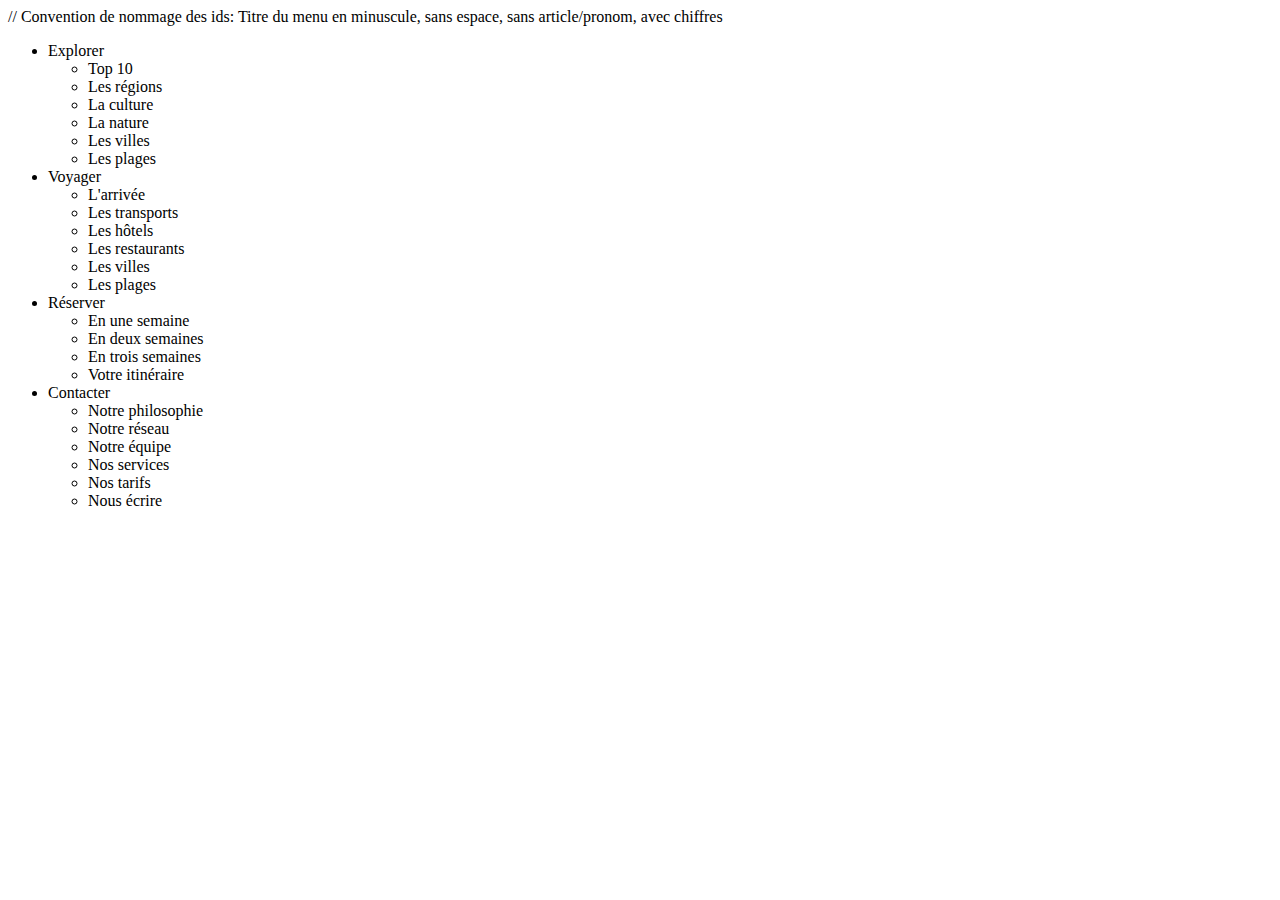
<file: menus.html>
<!DOCTYPE html>
<html>

<head>
    <meta charset="utf-8">
</head>

<body>

    // Convention de nommage des ids: Titre du menu en minuscule, sans espace, sans article/pronom, avec chiffres

    <ul id="menu_items">
        <li class="menu_item" id="explorer">
            <div class="menu_item_container active">Explorer</div>
            <div class="trim"></div>
            <ul id="menu_explorer" class="submenu_items">
                <li class="submenu_item" id="top10">
                    <div class="submenu_item_container">Top 10</div>
                    <div class="trim"></div>
                </li>
                <li class="submenu_item" id="regions">
                    <div class="submenu_item_container">Les régions</div>
                    <div class="trim"></div>
                </li>
                <li class="submenu_item" id="culture">
                    <div class="submenu_item_container">La culture</div>
                    <div class="trim"></div>
                </li>
                <li class="submenu_item" id="nature">
                    <div class="submenu_item_container">La nature</div>
                    <div class="trim"></div>
                </li>
                <li class="submenu_item" id="villes">
                    <div class="submenu_item_container">Les villes</div>
                    <div class="trim"></div>
                </li>
                <li class="submenu_item" id="plages">
                    <div class="submenu_item_container">Les plages</div>
                    <div class="trim"></div>
                </li>
            </ul>
        </li>

        <li class="menu_item" id="voyager">
            <div class="menu_item_container">Voyager</div>
            <div class="trim"></div>
            <ul id="menu_voyager" class="submenu_items">
                <li class="submenu_item" id="arrivee">
                    <div class="submenu_item_container">L'arrivée</div>
                    <div class="trim"></div>
                </li>
                <li class="submenu_item" id="transports">
                    <div class="submenu_item_container">Les transports</div>
                    <div class="trim"></div>
                </li>
                <li class="submenu_item" id="hotels">
                    <div class="submenu_item_container">Les hôtels</div>
                    <div class="trim"></div>
                </li>
                <li class="submenu_item" id="restaurants">
                    <div class="submenu_item_container">Les restaurants</div>
                    <div class="trim"></div>
                </li>
                <li class="submenu_item" id="villes">
                    <div class="submenu_item_container">Les villes</div>
                    <div class="trim"></div>
                </li>
                <li class="submenu_item" id="plages">
                    <div class="submenu_item_container">Les plages</div>
                    <div class="trim"></div>
                </li>
            </ul>
        </li>
        <li class="menu_item" id="reserver">
            <div class="menu_item_container">Réserver</div>
            <div class="trim"></div>
            <ul id="menu_reserver" class="submenu_items">
                <li class="submenu_item" id="en1semaine">
                    <div class="submenu_item_container">En une semaine</div>
                    <div class="trim"></div>
                </li>
                <li class="submenu_item" id="en2semaines">
                    <div class="submenu_item_container">En deux semaines</div>
                    <div class="trim"></div>
                </li>
                <li class="submenu_item" id="en3semaines">
                    <div class="submenu_item_container">En trois semaines</div>
                    <div class="trim"></div>
                </li>
                <li class="submenu_item" id="itineraire">
                    <div class="submenu_item_container">Votre itinéraire</div>
                    <div class="trim"></div>
                </li>
            </ul>
        </li>

        <li class="menu_item" id="contacter">
            <div class="menu_item_container">Contacter</div>
            <div class="trim"></div>
            <ul id="menu_contacter" class="submenu_items">
                <li class="submenu_item" id="philosophie">
                    <div class="submenu_item_container">Notre philosophie</div>
                    <div class="trim"></div>
                </li>
                <li class="submenu_item" id="reseau">
                    <div class="submenu_item_container">Notre réseau</div>
                    <div class="trim"></div>
                </li>
                <li class="submenu_item" id="equipe">
                    <div class="submenu_item_container">Notre équipe</div>
                    <div class="trim"></div>
                </li>
                <li class="submenu_item" id="services">
                    <div class="submenu_item_container">Nos services</div>
                    <div class="trim"></div>
                </li>
                <li class="submenu_item" id="tarifs">
                    <div class="submenu_item_container">Nos tarifs</div>
                    <div class="trim"></div>
                </li>
                <li class="submenu_item" id="ecrire">
                    <div class="submenu_item_container">Nous écrire</div>
                    <div class="trim"></div>
                </li>
            </ul>
        </li>

    </ul>

</body>

</html>
</file>
